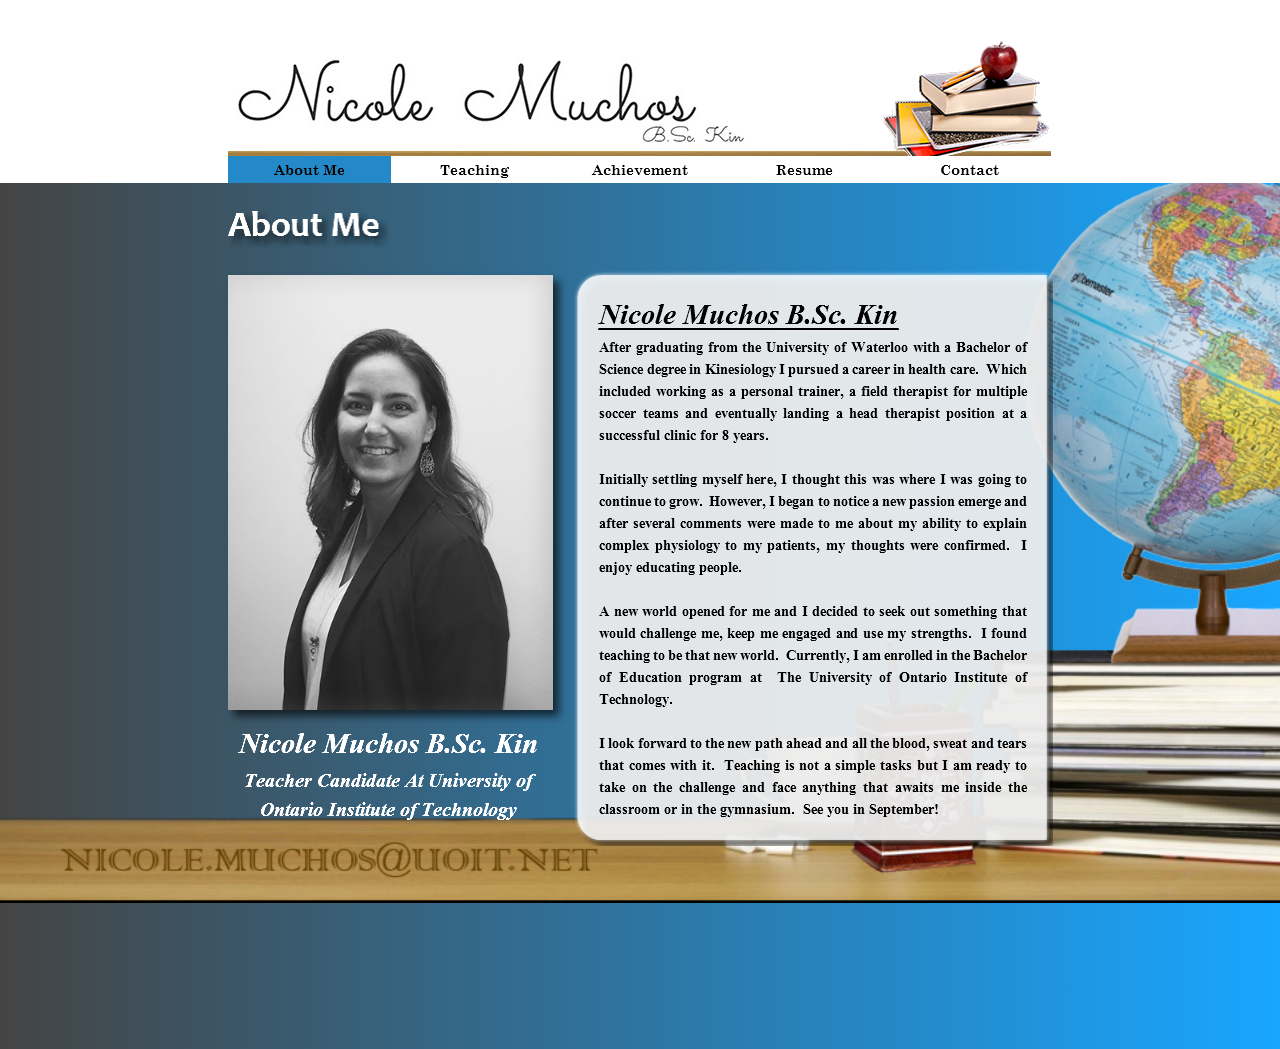
<file: index.html>
<!DOCTYPE html>
<html class="nojs html css_verticalspacer" lang="en-US">
 <head>

  <meta http-equiv="Content-type" content="text/html;charset=UTF-8"/>
  <meta name="generator" content="2017.0.3.363"/>
  <meta name="viewport" content="width=device-width, initial-scale=1.0"/>
  
  <script type="text/javascript">
   // Update the 'nojs'/'js' class on the html node
document.documentElement.className = document.documentElement.className.replace(/\bnojs\b/g, 'js');

// Check that all required assets are uploaded and up-to-date
if(typeof Muse == "undefined") window.Muse = {}; window.Muse.assets = {"required":["museutils.js", "museconfig.js", "jquery.musemenu.js", "jquery.watch.js", "require.js", "index.css"], "outOfDate":[]};
</script>
  
  <title>About Me</title>
  <!-- CSS -->
  <link rel="stylesheet" type="text/css" href="css/site_global.css?crc=443350757"/>
  <link rel="stylesheet" type="text/css" href="css/master_a-master.css?crc=291189541"/>
  <link rel="stylesheet" type="text/css" href="css/index.css?crc=4261522782" id="pagesheet"/>
  <!-- JS includes -->
  <!--[if lt IE 9]>
  <script src="scripts/html5shiv.js?crc=4241844378" type="text/javascript"></script>
  <![endif]-->
   </head>
 <body>

  <div class="clearfix gradient borderbox" id="page"><!-- group -->
   <div class="clearfix grpelem" id="pu393"><!-- group -->
    <div id="u393-wrapper">
     <div class="clip_frame" id="u393"><!-- image -->
      <img class="block" id="u393_img" src="images/demuntitled-6-crop-u393.png?crc=172695939" alt="" data-image-width="1538" data-image-height="754"/>
     </div>
    </div>
    <div class="browser_width" id="u142-3-bw">
     <div class="clearfix" id="u142-3"><!-- content -->
      <p>&nbsp;</p>
     </div>
    </div>
   </div>
   <div class="clearfix grpelem" id="pu143"><!-- group -->
    <div class="clip_frame clearfix" id="u143" data-mu-ie-matrix="progid:DXImageTransform.Microsoft.Matrix(M11=-1,M12=0,M21=0,M22=-1,SizingMethod='auto expand')" data-mu-ie-matrix-dx="0" data-mu-ie-matrix-dy="0"><!-- image -->
     <img class="position_content" id="u143_img" src="images/untitled-6.png?crc=3790710965" alt="" width="1611" height="44"/>
    </div>
    <div id="u145-wrapper">
     <div class="clip_frame" id="u145"><!-- image -->
      <img class="block" id="u145_img" src="images/pasted%20image%201066x200-crop-u145.jpg?crc=4252843614" alt="" data-image-width="478" data-image-height="79"/>
     </div>
    </div>
    <div id="menuu841-wrapper">
     <nav class="MenuBar clearfix" id="menuu841"><!-- horizontal box -->
      <div class="MenuItemContainer borderbox clearfix grpelem" id="u842"><!-- vertical box -->
       <a class="nonblock nontext MenuItem MenuItemWithSubMenu MuseMenuActive borderbox clearfix colelem" id="u843" href="index.html"><!-- horizontal box --><div class="MenuItemLabel NoWrap grpelem" id="u845-4"><!-- rasterized frame --><div id="u845-4_clip"><img alt="About Me" src="images/u845-4.png?crc=4025512456" data-image-width="163"/></div></div></a>
      </div>
      <div class="MenuItemContainer borderbox clearfix grpelem" id="u849"><!-- vertical box -->
       <a class="nonblock nontext MenuItem MenuItemWithSubMenu borderbox clearfix colelem" id="u850" href="teaching.html"><!-- horizontal box --><div class="MenuItemLabel NoWrap grpelem" id="u853-4"><!-- rasterized frame --><div id="u853-4_clip"><img alt="Teaching" src="images/u853-4.png?crc=3772710672" data-image-width="163"/></div></div></a>
      </div>
      <div class="MenuItemContainer borderbox clearfix grpelem" id="u871"><!-- vertical box -->
       <a class="nonblock nontext MenuItem MenuItemWithSubMenu borderbox clearfix colelem" id="u872" href="achievement.html"><!-- horizontal box --><div class="MenuItemLabel NoWrap grpelem" id="u875-4"><!-- rasterized frame --><div id="u875-4_clip"><img alt="Achievement" src="images/u875-4.png?crc=156511712" data-image-width="163"/></div></div></a>
      </div>
      <div class="MenuItemContainer borderbox clearfix grpelem" id="u885"><!-- vertical box -->
       <a class="nonblock nontext MenuItem MenuItemWithSubMenu borderbox clearfix colelem" id="u886" href="resume.html"><!-- horizontal box --><div class="MenuItemLabel NoWrap grpelem" id="u888-4"><!-- rasterized frame --><div id="u888-4_clip"><img alt="Resume" src="images/u888-4.png?crc=4039584199" data-image-width="163"/></div></div></a>
      </div>
      <div class="MenuItemContainer borderbox clearfix grpelem" id="u899"><!-- vertical box -->
       <a class="nonblock nontext MenuItem MenuItemWithSubMenu borderbox clearfix colelem" id="u900" href="contact.html"><!-- horizontal box --><div class="MenuItemLabel NoWrap grpelem" id="u903-4"><!-- rasterized frame --><div id="u903-4_clip"><img alt="Contact" src="images/u903-4.png?crc=3799676697" data-image-width="163"/></div></div></a>
      </div>
     </nav>
    </div>
   </div>
   <div class="clearfix grpelem" id="pu353-4"><!-- column -->
    <img class="colelem" id="u353-4" alt="About Me" width="261" height="49" src="images/u353-4.png?crc=3970820228"/><!-- rasterized frame -->
    <div class="shadow clip_frame colelem" id="u354"><!-- image -->
     <img class="block" id="u354_img" src="images/thumbnail_img_5555.jpg?crc=4104100674" alt="" width="325" height="435"/>
    </div>
    <img class="colelem" id="u356-6" alt="Nicole Muchos B.Sc. Kin Teacher Candidate At University of Ontario Institute of Technology" width="320" height="133" src="images/u356-6.png?crc=343192731"/><!-- rasterized frame -->
   </div>
   <div class="clearfix grpelem" id="pu357"><!-- group -->
    <img class="grpelem" id="u357" alt="" width="480" height="576" src="images/untitled-8-u357.png?crc=4072234785"/><!-- rasterized frame -->
    <img class="grpelem" id="u359-15" alt="Nicole Muchos B.Sc. Kin After graduating from the University of Waterloo with a Bachelor of Science degree in Kinesiology I pursued a career in health care. Which included working as a personal trainer, a field therapist for multiple soccer teams and eventually landing a head therapist position at a successful clinic for 8 years. Initially settling myself here, I thought this was where I was going to continue to grow. However, I began to notice a new passion emerge and after several comments were made to me about my ability to explain complex physiology to my patients, my thoughts were confirmed. I enjoy educating people. A new world opened for me and I decided to seek out something that would challenge me, keep me engaged and use my strengths. I found teaching to be that new world. Currently, I am enrolled in the Bachelor of Education program at The University of Ontario Institute of Technology. I look forward to the new path ahead and all the blood, sweat and tears that comes with it. Teaching is not a simple tasks but I am ready to take on the challenge and face anything that awaits me inside the classroom or in the gymnasium. See you in September!" width="430" height="553" src="images/u359-15.png?crc=3761733502"/><!-- rasterized frame -->
   </div>
   <div class="clearfix grpelem" id="pu147"><!-- group -->
    <div id="u147-wrapper">
     <div class="clip_frame" id="u147"><!-- image -->
      <img class="block" id="u147_img" src="images/pasted%20image%20284x84-crop-u147.jpg?crc=3978909514" alt="" data-image-width="107" data-image-height="21"/>
     </div>
    </div>
    <div id="u185-wrapper">
     <div class="clip_frame" id="u185"><!-- image -->
      <img class="block" id="u185_img" src="images/untitled-4-crop-u185.png?crc=408890814" alt="" data-image-width="177" data-image-height="131"/>
     </div>
    </div>
   </div>
   <div class="verticalspacer" data-offset-top="856" data-content-above-spacer="1048" data-content-below-spacer="132"></div>
  </div>
  <!-- Other scripts -->
  <script type="text/javascript">
   // Decide weather to suppress missing file error or not based on preference setting
var suppressMissingFileError = false
</script>
  <script type="text/javascript">
   window.Muse.assets.check=function(d){if(!window.Muse.assets.checked){window.Muse.assets.checked=!0;var b={},c=function(a,b){if(window.getComputedStyle){var c=window.getComputedStyle(a,null);return c&&c.getPropertyValue(b)||c&&c[b]||""}if(document.documentElement.currentStyle)return(c=a.currentStyle)&&c[b]||a.style&&a.style[b]||"";return""},a=function(a){if(a.match(/^rgb/))return a=a.replace(/\s+/g,"").match(/([\d\,]+)/gi)[0].split(","),(parseInt(a[0])<<16)+(parseInt(a[1])<<8)+parseInt(a[2]);if(a.match(/^\#/))return parseInt(a.substr(1),
16);return 0},g=function(g){for(var f=document.getElementsByTagName("link"),h=0;h<f.length;h++)if("text/css"==f[h].type){var i=(f[h].href||"").match(/\/?css\/([\w\-]+\.css)\?crc=(\d+)/);if(!i||!i[1]||!i[2])break;b[i[1]]=i[2]}f=document.createElement("div");f.className="version";f.style.cssText="display:none; width:1px; height:1px;";document.getElementsByTagName("body")[0].appendChild(f);for(h=0;h<Muse.assets.required.length;){var i=Muse.assets.required[h],l=i.match(/([\w\-\.]+)\.(\w+)$/),k=l&&l[1]?
l[1]:null,l=l&&l[2]?l[2]:null;switch(l.toLowerCase()){case "css":k=k.replace(/\W/gi,"_").replace(/^([^a-z])/gi,"_$1");f.className+=" "+k;k=a(c(f,"color"));l=a(c(f,"backgroundColor"));k!=0||l!=0?(Muse.assets.required.splice(h,1),"undefined"!=typeof b[i]&&(k!=b[i]>>>24||l!=(b[i]&16777215))&&Muse.assets.outOfDate.push(i)):h++;f.className="version";break;case "js":h++;break;default:throw Error("Unsupported file type: "+l);}}d?d().jquery!="1.8.3"&&Muse.assets.outOfDate.push("jquery-1.8.3.min.js"):Muse.assets.required.push("jquery-1.8.3.min.js");
f.parentNode.removeChild(f);if(Muse.assets.outOfDate.length||Muse.assets.required.length)f="Some files on the server may be missing or incorrect. Clear browser cache and try again. If the problem persists please contact website author.",g&&Muse.assets.outOfDate.length&&(f+="\nOut of date: "+Muse.assets.outOfDate.join(",")),g&&Muse.assets.required.length&&(f+="\nMissing: "+Muse.assets.required.join(",")),suppressMissingFileError?(f+="\nUse SuppressMissingFileError key in AppPrefs.xml to show missing file error pop up.",console.log(f)):alert(f)};location&&location.search&&location.search.match&&location.search.match(/muse_debug/gi)?
setTimeout(function(){g(!0)},5E3):g()}};
var muse_init=function(){require.config({baseUrl:""});require(["jquery","museutils","whatinput","jquery.musemenu","jquery.watch"],function(d){var $ = d;$(document).ready(function(){try{
window.Muse.assets.check($);/* body */
Muse.Utils.transformMarkupToFixBrowserProblemsPreInit();/* body */
Muse.Utils.prepHyperlinks(true);/* body */
Muse.Utils.fullPage('#page');/* 100% height page */
Muse.Utils.initWidget('.MenuBar', ['#bp_infinity'], function(elem) { return $(elem).museMenu(); });/* unifiedNavBar */
Muse.Utils.showWidgetsWhenReady();/* body */
Muse.Utils.transformMarkupToFixBrowserProblems();/* body */
}catch(b){if(b&&"function"==typeof b.notify?b.notify():Muse.Assert.fail("Error calling selector function: "+b),false)throw b;}})})};

</script>
  <!-- RequireJS script -->
  <script src="scripts/require.js?crc=85721165" type="text/javascript" async data-main="scripts/museconfig.js?crc=436936948" onload="if (requirejs) requirejs.onError = function(requireType, requireModule) { if (requireType && requireType.toString && requireType.toString().indexOf && 0 <= requireType.toString().indexOf('#scripterror')) window.Muse.assets.check(); }" onerror="window.Muse.assets.check();"></script>
   </body>
</html>
</file>
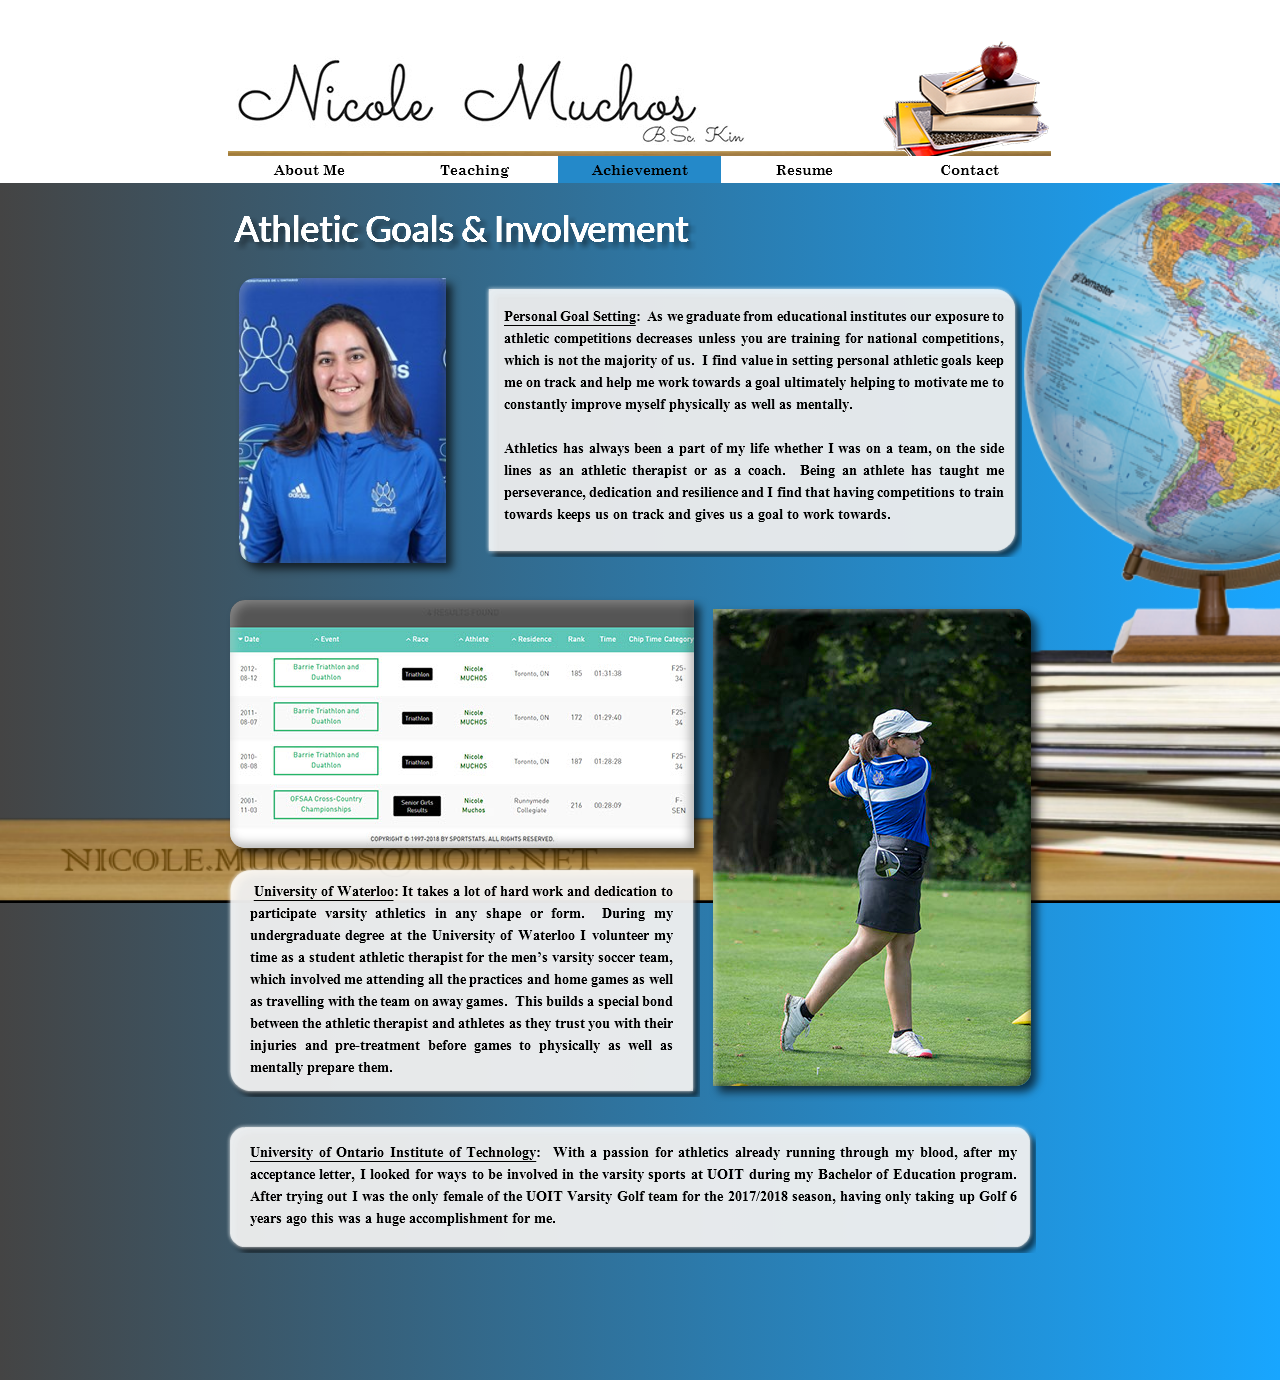
<file: achievement.html>
<!DOCTYPE html>
<html class="nojs html css_verticalspacer" lang="en-US">
 <head>

  <meta http-equiv="Content-type" content="text/html;charset=UTF-8"/>
  <meta name="generator" content="2017.0.3.363"/>
  <meta name="viewport" content="width=device-width, initial-scale=1.0"/>
  
  <script type="text/javascript">
   // Update the 'nojs'/'js' class on the html node
document.documentElement.className = document.documentElement.className.replace(/\bnojs\b/g, 'js');

// Check that all required assets are uploaded and up-to-date
if(typeof Muse == "undefined") window.Muse = {}; window.Muse.assets = {"required":["museutils.js", "museconfig.js", "jquery.musemenu.js", "jquery.watch.js", "require.js", "achievement.css"], "outOfDate":[]};
</script>
  
  <title>Achievement</title>
  <!-- CSS -->
  <link rel="stylesheet" type="text/css" href="css/site_global.css?crc=443350757"/>
  <link rel="stylesheet" type="text/css" href="css/master_a-master.css?crc=291189541"/>
  <link rel="stylesheet" type="text/css" href="css/achievement.css?crc=3969417969" id="pagesheet"/>
  <!-- JS includes -->
  <!--[if lt IE 9]>
  <script src="scripts/html5shiv.js?crc=4241844378" type="text/javascript"></script>
  <![endif]-->
   </head>
 <body>

  <div class="clearfix gradient borderbox" id="page"><!-- column -->
   <div class="clearfix colelem" id="pu142-3"><!-- group -->
    <div class="browser_width" id="u142-3-bw">
     <div class="clearfix" id="u142-3"><!-- content -->
      <p>&nbsp;</p>
     </div>
    </div>
    <div class="clip_frame clearfix" id="u143" data-mu-ie-matrix="progid:DXImageTransform.Microsoft.Matrix(M11=-1,M12=0,M21=0,M22=-1,SizingMethod='auto expand')" data-mu-ie-matrix-dx="0" data-mu-ie-matrix-dy="0"><!-- image -->
     <img class="position_content" id="u143_img" src="images/untitled-6.png?crc=3790710965" alt="" width="1611" height="44"/>
    </div>
    <div id="u145-wrapper">
     <div class="clip_frame" id="u145"><!-- image -->
      <img class="block" id="u145_img" src="images/pasted%20image%201066x200-crop-u145.jpg?crc=4252843614" alt="" data-image-width="478" data-image-height="79"/>
     </div>
    </div>
    <div id="u147-wrapper">
     <div class="clip_frame" id="u147"><!-- image -->
      <img class="block" id="u147_img" src="images/pasted%20image%20284x84-crop-u147.jpg?crc=3978909514" alt="" data-image-width="107" data-image-height="21"/>
     </div>
    </div>
    <div id="u185-wrapper">
     <div class="clip_frame" id="u185"><!-- image -->
      <img class="block" id="u185_img" src="images/untitled-4-crop-u185.png?crc=408890814" alt="" data-image-width="177" data-image-height="131"/>
     </div>
    </div>
    <div id="menuu841-wrapper">
     <nav class="MenuBar clearfix" id="menuu841"><!-- horizontal box -->
      <div class="MenuItemContainer borderbox clearfix grpelem" id="u842"><!-- vertical box -->
       <a class="nonblock nontext MenuItem MenuItemWithSubMenu borderbox clearfix colelem" id="u843" href="index.html"><!-- horizontal box --><div class="MenuItemLabel NoWrap grpelem" id="u845-4"><!-- rasterized frame --><div id="u845-4_clip"><img alt="About Me" src="images/u845-4.png?crc=4025512456" data-image-width="163"/></div></div></a>
      </div>
      <div class="MenuItemContainer borderbox clearfix grpelem" id="u849"><!-- vertical box -->
       <a class="nonblock nontext MenuItem MenuItemWithSubMenu borderbox clearfix colelem" id="u850" href="teaching.html"><!-- horizontal box --><div class="MenuItemLabel NoWrap grpelem" id="u853-4"><!-- rasterized frame --><div id="u853-4_clip"><img alt="Teaching" src="images/u853-4.png?crc=3772710672" data-image-width="163"/></div></div></a>
      </div>
      <div class="MenuItemContainer borderbox clearfix grpelem" id="u871"><!-- vertical box -->
       <a class="nonblock nontext MenuItem MenuItemWithSubMenu MuseMenuActive borderbox clearfix colelem" id="u872" href="achievement.html"><!-- horizontal box --><div class="MenuItemLabel NoWrap grpelem" id="u875-4"><!-- rasterized frame --><div id="u875-4_clip"><img alt="Achievement" src="images/u875-4.png?crc=156511712" data-image-width="163"/></div></div></a>
      </div>
      <div class="MenuItemContainer borderbox clearfix grpelem" id="u885"><!-- vertical box -->
       <a class="nonblock nontext MenuItem MenuItemWithSubMenu borderbox clearfix colelem" id="u886" href="resume.html"><!-- horizontal box --><div class="MenuItemLabel NoWrap grpelem" id="u888-4"><!-- rasterized frame --><div id="u888-4_clip"><img alt="Resume" src="images/u888-4.png?crc=4039584199" data-image-width="163"/></div></div></a>
      </div>
      <div class="MenuItemContainer borderbox clearfix grpelem" id="u899"><!-- vertical box -->
       <a class="nonblock nontext MenuItem MenuItemWithSubMenu borderbox clearfix colelem" id="u900" href="contact.html"><!-- horizontal box --><div class="MenuItemLabel NoWrap grpelem" id="u903-4"><!-- rasterized frame --><div id="u903-4_clip"><img alt="Contact" src="images/u903-4.png?crc=3799676697" data-image-width="163"/></div></div></a>
      </div>
     </nav>
    </div>
   </div>
   <img class="colelem" id="u705-4" alt="Athletic Goals &amp; Involvement " src="images/u705-4.png?crc=4284423984" data-image-width="488"/><!-- rasterized frame -->
   <div class="clearfix colelem" id="pu706"><!-- group -->
    <img class="grpelem" id="u706" alt="" src="images/untitled-8-u706.png?crc=476537724" data-image-width="538"/><!-- rasterized frame -->
    <div class="shadow rounded-corners clip_frame grpelem" id="u708"><!-- image -->
     <img class="block" id="u708_img" src="images/image_handler.jpg?crc=79465415" alt="" data-image-width="207" data-image-height="285"/>
    </div>
    <img class="grpelem" id="u710-10" alt="Personal Goal Setting: As we graduate from educational institutes our exposure to athletic competitions decreases unless you are training for national competitions, which is not the majority of us. I find value in setting personal athletic goals keep me on track and help me work towards a goal ultimately helping to motivate me to constantly improve myself physically as well as mentally. Athletics has always been a part of my life whether I was on a team, on the side lines as an athletic therapist or as a coach. Being an athlete has taught me perseverance, dedication and resilience and I find that having competitions to train towards keeps us on track and gives us a goal to work towards. " src="images/u710-10.png?crc=4254605245" data-image-width="501"/><!-- rasterized frame -->
   </div>
   <div id="u393-wrapper">
    <div class="clip_frame pinned-colelem" id="u393"><!-- image -->
     <img class="block" id="u393_img" src="images/demuntitled-6-crop-u393.png?crc=172695939" alt="" data-image-width="1538" data-image-height="754"/>
    </div>
   </div>
   <div class="clearfix colelem" id="ppu1355"><!-- group -->
    <div class="clearfix grpelem" id="pu1355"><!-- column -->
     <div class="shadow rounded-corners clip_frame colelem" id="u1355"><!-- image -->
      <img class="block" id="u1355_img" src="images/untitled-1.jpg?crc=27866279" alt="" data-image-width="464" data-image-height="248"/>
     </div>
     <div class="clearfix colelem" id="pu711"><!-- group -->
      <img class="grpelem" id="u711" alt="" src="images/untitled-8-u711.png?crc=4139255862" data-image-width="475"/><!-- rasterized frame -->
      <img class="grpelem" id="u713-7" alt="&nbsp;University of Waterloo: It takes a lot of hard work and dedication to participate varsity athletics in any shape or form. During my undergraduate degree at the University of Waterloo I volunteer my time as a student athletic therapist for the men’s varsity soccer team, which involved me attending all the practices and home games as well as travelling with the team on away games. This builds a special bond between the athletic therapist and athletes as they trust you with their injuries and pre-treatment before games to physically as well as mentally prepare them. " src="images/u713-7.png?crc=71882748" data-image-width="423"/><!-- rasterized frame -->
     </div>
    </div>
    <div class="shadow rounded-corners clip_frame grpelem" id="u714"><!-- image -->
     <img class="block" id="u714_img" src="images/golf%202.jpg?crc=4110277848" alt="" data-image-width="318" data-image-height="477"/>
    </div>
   </div>
   <div class="clearfix colelem" id="pu718"><!-- group -->
    <img class="grpelem" id="u718" alt="" src="images/untitled-8-u718.png?crc=388568410" data-image-width="811"/><!-- rasterized frame -->
    <img class="grpelem" id="u720-6" alt="University of Ontario Institute of Technology: With a passion for athletics already running through my blood, after my acceptance letter, I looked for ways to be involved in the varsity sports at UOIT during my Bachelor of Education program. After trying out I was the only female of the UOIT Varsity Golf team for the 2017/2018 season, having only taking up Golf 6 years ago this was a huge accomplishment for me." src="images/u720-6.png?crc=485887539" data-image-width="767"/><!-- rasterized frame -->
   </div>
   <div class="verticalspacer" data-offset-top="1248" data-content-above-spacer="1247" data-content-below-spacer="134"></div>
  </div>
  <!-- Other scripts -->
  <script type="text/javascript">
   // Decide weather to suppress missing file error or not based on preference setting
var suppressMissingFileError = false
</script>
  <script type="text/javascript">
   window.Muse.assets.check=function(d){if(!window.Muse.assets.checked){window.Muse.assets.checked=!0;var b={},c=function(a,b){if(window.getComputedStyle){var c=window.getComputedStyle(a,null);return c&&c.getPropertyValue(b)||c&&c[b]||""}if(document.documentElement.currentStyle)return(c=a.currentStyle)&&c[b]||a.style&&a.style[b]||"";return""},a=function(a){if(a.match(/^rgb/))return a=a.replace(/\s+/g,"").match(/([\d\,]+)/gi)[0].split(","),(parseInt(a[0])<<16)+(parseInt(a[1])<<8)+parseInt(a[2]);if(a.match(/^\#/))return parseInt(a.substr(1),
16);return 0},g=function(g){for(var f=document.getElementsByTagName("link"),h=0;h<f.length;h++)if("text/css"==f[h].type){var i=(f[h].href||"").match(/\/?css\/([\w\-]+\.css)\?crc=(\d+)/);if(!i||!i[1]||!i[2])break;b[i[1]]=i[2]}f=document.createElement("div");f.className="version";f.style.cssText="display:none; width:1px; height:1px;";document.getElementsByTagName("body")[0].appendChild(f);for(h=0;h<Muse.assets.required.length;){var i=Muse.assets.required[h],l=i.match(/([\w\-\.]+)\.(\w+)$/),k=l&&l[1]?
l[1]:null,l=l&&l[2]?l[2]:null;switch(l.toLowerCase()){case "css":k=k.replace(/\W/gi,"_").replace(/^([^a-z])/gi,"_$1");f.className+=" "+k;k=a(c(f,"color"));l=a(c(f,"backgroundColor"));k!=0||l!=0?(Muse.assets.required.splice(h,1),"undefined"!=typeof b[i]&&(k!=b[i]>>>24||l!=(b[i]&16777215))&&Muse.assets.outOfDate.push(i)):h++;f.className="version";break;case "js":h++;break;default:throw Error("Unsupported file type: "+l);}}d?d().jquery!="1.8.3"&&Muse.assets.outOfDate.push("jquery-1.8.3.min.js"):Muse.assets.required.push("jquery-1.8.3.min.js");
f.parentNode.removeChild(f);if(Muse.assets.outOfDate.length||Muse.assets.required.length)f="Some files on the server may be missing or incorrect. Clear browser cache and try again. If the problem persists please contact website author.",g&&Muse.assets.outOfDate.length&&(f+="\nOut of date: "+Muse.assets.outOfDate.join(",")),g&&Muse.assets.required.length&&(f+="\nMissing: "+Muse.assets.required.join(",")),suppressMissingFileError?(f+="\nUse SuppressMissingFileError key in AppPrefs.xml to show missing file error pop up.",console.log(f)):alert(f)};location&&location.search&&location.search.match&&location.search.match(/muse_debug/gi)?
setTimeout(function(){g(!0)},5E3):g()}};
var muse_init=function(){require.config({baseUrl:""});require(["jquery","museutils","whatinput","jquery.musemenu","jquery.watch"],function(d){var $ = d;$(document).ready(function(){try{
window.Muse.assets.check($);/* body */
Muse.Utils.transformMarkupToFixBrowserProblemsPreInit();/* body */
Muse.Utils.prepHyperlinks(true);/* body */
Muse.Utils.fullPage('#page');/* 100% height page */
Muse.Utils.initWidget('.MenuBar', ['#bp_infinity'], function(elem) { return $(elem).museMenu(); });/* unifiedNavBar */
Muse.Utils.showWidgetsWhenReady();/* body */
Muse.Utils.transformMarkupToFixBrowserProblems();/* body */
}catch(b){if(b&&"function"==typeof b.notify?b.notify():Muse.Assert.fail("Error calling selector function: "+b),false)throw b;}})})};

</script>
  <!-- RequireJS script -->
  <script src="scripts/require.js?crc=85721165" type="text/javascript" async data-main="scripts/museconfig.js?crc=436936948" onload="if (requirejs) requirejs.onError = function(requireType, requireModule) { if (requireType && requireType.toString && requireType.toString().indexOf && 0 <= requireType.toString().indexOf('#scripterror')) window.Muse.assets.check(); }" onerror="window.Muse.assets.check();"></script>
   </body>
</html>
</file>
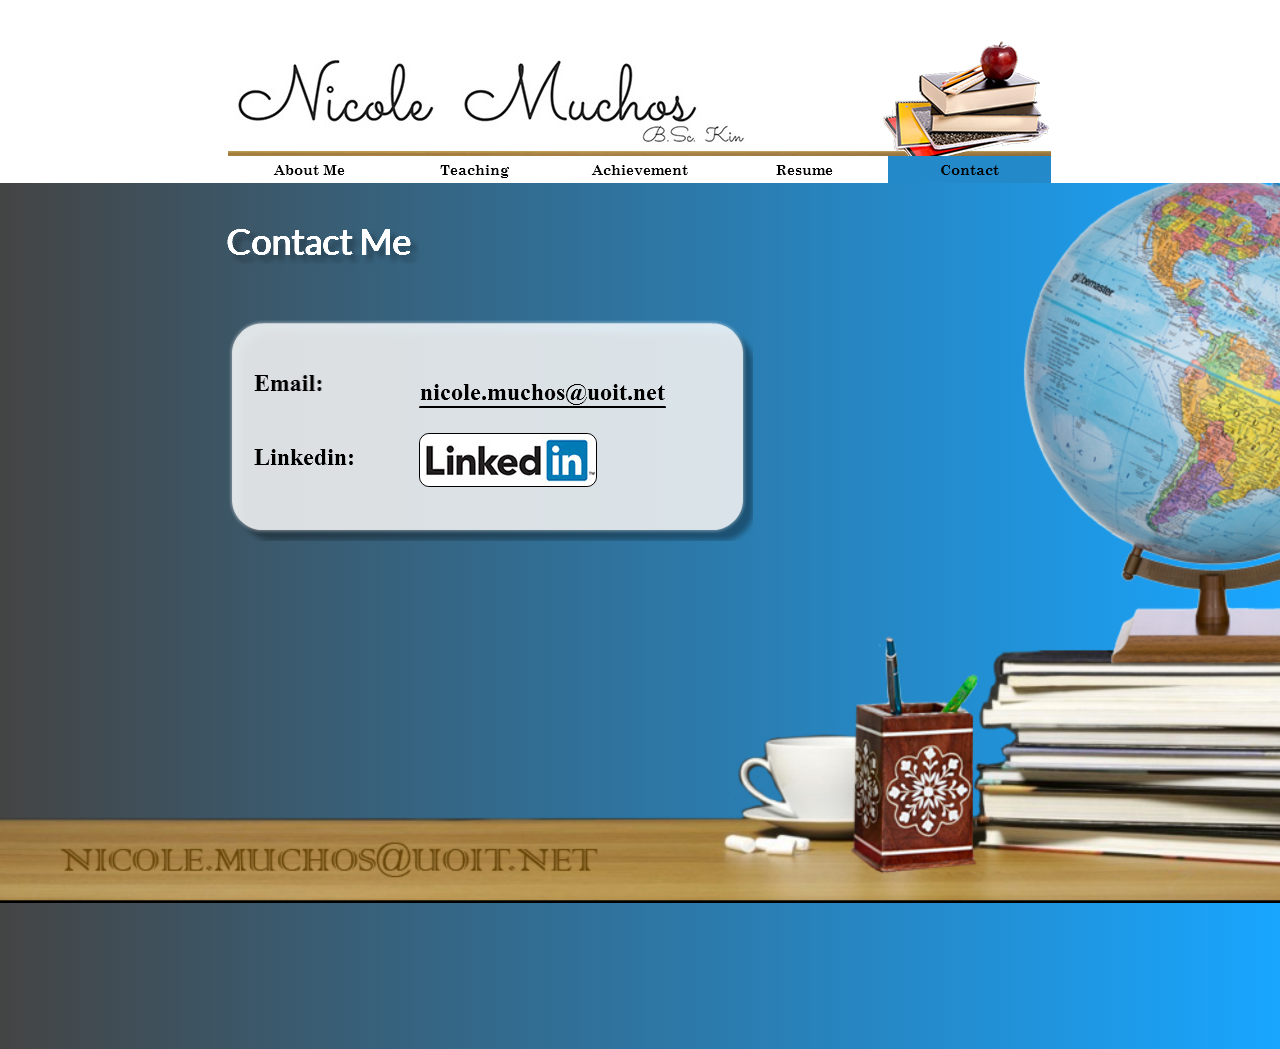
<file: contact.html>
<!DOCTYPE html>
<html class="nojs html css_verticalspacer" lang="en-US">
 <head>

  <meta http-equiv="Content-type" content="text/html;charset=UTF-8"/>
  <meta name="generator" content="2017.0.3.363"/>
  <meta name="viewport" content="width=device-width, initial-scale=1.0"/>
  
  <script type="text/javascript">
   // Update the 'nojs'/'js' class on the html node
document.documentElement.className = document.documentElement.className.replace(/\bnojs\b/g, 'js');

// Check that all required assets are uploaded and up-to-date
if(typeof Muse == "undefined") window.Muse = {}; window.Muse.assets = {"required":["museutils.js", "museconfig.js", "jquery.musemenu.js", "jquery.watch.js", "require.js", "contact.css"], "outOfDate":[]};
</script>
  
  <title>Contact</title>
  <!-- CSS -->
  <link rel="stylesheet" type="text/css" href="css/site_global.css?crc=443350757"/>
  <link rel="stylesheet" type="text/css" href="css/master_a-master.css?crc=291189541"/>
  <link rel="stylesheet" type="text/css" href="css/contact.css?crc=4259062159" id="pagesheet"/>
  <!-- JS includes -->
  <!--[if lt IE 9]>
  <script src="scripts/html5shiv.js?crc=4241844378" type="text/javascript"></script>
  <![endif]-->
   </head>
 <body>

  <div class="clearfix gradient borderbox" id="page"><!-- group -->
   <div class="clearfix grpelem" id="pu393"><!-- group -->
    <div id="u393-wrapper">
     <div class="clip_frame" id="u393"><!-- image -->
      <img class="block" id="u393_img" src="images/demuntitled-6-crop-u393.png?crc=172695939" alt="" data-image-width="1538" data-image-height="754"/>
     </div>
    </div>
    <div class="browser_width" id="u142-3-bw">
     <div class="clearfix" id="u142-3"><!-- content -->
      <p>&nbsp;</p>
     </div>
    </div>
   </div>
   <div class="clearfix grpelem" id="pu143"><!-- group -->
    <div class="clip_frame clearfix" id="u143" data-mu-ie-matrix="progid:DXImageTransform.Microsoft.Matrix(M11=-1,M12=0,M21=0,M22=-1,SizingMethod='auto expand')" data-mu-ie-matrix-dx="0" data-mu-ie-matrix-dy="0"><!-- image -->
     <img class="position_content" id="u143_img" src="images/untitled-6.png?crc=3790710965" alt="" width="1611" height="44"/>
    </div>
    <div id="u145-wrapper">
     <div class="clip_frame" id="u145"><!-- image -->
      <img class="block" id="u145_img" src="images/pasted%20image%201066x200-crop-u145.jpg?crc=4252843614" alt="" data-image-width="478" data-image-height="79"/>
     </div>
    </div>
    <div id="menuu841-wrapper">
     <nav class="MenuBar clearfix" id="menuu841"><!-- horizontal box -->
      <div class="MenuItemContainer borderbox clearfix grpelem" id="u842"><!-- vertical box -->
       <a class="nonblock nontext MenuItem MenuItemWithSubMenu borderbox clearfix colelem" id="u843" href="index.html"><!-- horizontal box --><div class="MenuItemLabel NoWrap grpelem" id="u845-4"><!-- rasterized frame --><div id="u845-4_clip"><img alt="About Me" src="images/u845-4.png?crc=4025512456" data-image-width="163"/></div></div></a>
      </div>
      <div class="MenuItemContainer borderbox clearfix grpelem" id="u849"><!-- vertical box -->
       <a class="nonblock nontext MenuItem MenuItemWithSubMenu borderbox clearfix colelem" id="u850" href="teaching.html"><!-- horizontal box --><div class="MenuItemLabel NoWrap grpelem" id="u853-4"><!-- rasterized frame --><div id="u853-4_clip"><img alt="Teaching" src="images/u853-4.png?crc=3772710672" data-image-width="163"/></div></div></a>
      </div>
      <div class="MenuItemContainer borderbox clearfix grpelem" id="u871"><!-- vertical box -->
       <a class="nonblock nontext MenuItem MenuItemWithSubMenu borderbox clearfix colelem" id="u872" href="achievement.html"><!-- horizontal box --><div class="MenuItemLabel NoWrap grpelem" id="u875-4"><!-- rasterized frame --><div id="u875-4_clip"><img alt="Achievement" src="images/u875-4.png?crc=156511712" data-image-width="163"/></div></div></a>
      </div>
      <div class="MenuItemContainer borderbox clearfix grpelem" id="u885"><!-- vertical box -->
       <a class="nonblock nontext MenuItem MenuItemWithSubMenu borderbox clearfix colelem" id="u886" href="resume.html"><!-- horizontal box --><div class="MenuItemLabel NoWrap grpelem" id="u888-4"><!-- rasterized frame --><div id="u888-4_clip"><img alt="Resume" src="images/u888-4.png?crc=4039584199" data-image-width="163"/></div></div></a>
      </div>
      <div class="MenuItemContainer borderbox clearfix grpelem" id="u899"><!-- vertical box -->
       <a class="nonblock nontext MenuItem MenuItemWithSubMenu MuseMenuActive borderbox clearfix colelem" id="u900" href="contact.html"><!-- horizontal box --><div class="MenuItemLabel NoWrap grpelem" id="u903-4"><!-- rasterized frame --><div id="u903-4_clip"><img alt="Contact" src="images/u903-4.png?crc=3799676697" data-image-width="163"/></div></div></a>
      </div>
     </nav>
    </div>
   </div>
   <div class="clearfix grpelem" id="ppu792"><!-- column -->
    <div class="colelem" id="u792"><!-- state-based BG images -->
     <img alt="Contact Me" src="images/blank.gif?crc=4208392903"/>
     <div class="fluid_height_spacer"></div>
    </div>
    <div class="clearfix colelem" id="pu786"><!-- group -->
     <img class="grpelem" id="u786" alt="" src="images/untitled-8-u786.png?crc=3865796444" data-image-width="524"/><!-- rasterized frame -->
     <img class="grpelem" id="u788-4" alt="Email: " src="images/u788-4.png?crc=167160604" data-image-width="105"/><!-- rasterized frame -->
     <a class="nonblock nontext rounded-corners clip_frame grpelem" id="u789" href="http://www.linkedin.com/in/nmuchos"><!-- image --><img class="block" id="u789_img" src="images/pasted%20image%20650x150-crop-u789.jpg?crc=374195255" alt="" data-image-width="177" data-image-height="52"/></a>
     <img class="grpelem" id="u791-4" alt="Linkedin:" src="images/u791-4.png?crc=397624341" data-image-width="112"/><!-- rasterized frame -->
     <a class="nonblock nontext grpelem" id="u793" href="mailto:nicole.muchos@uoit.net"><!-- state-based BG images --><div id="u793_states"><img alt="nicole.muchos@uoit.net" src="images/blank.gif?crc=4208392903"/><div class="fluid_height_spacer"></div></div></a>
    </div>
   </div>
   <div id="u147-wrapper">
    <div class="clip_frame" id="u147"><!-- image -->
     <img class="block" id="u147_img" src="images/pasted%20image%20284x84-crop-u147.jpg?crc=3978909514" alt="" data-image-width="107" data-image-height="21"/>
    </div>
   </div>
   <div id="u185-wrapper">
    <div class="clip_frame" id="u185"><!-- image -->
     <img class="block" id="u185_img" src="images/untitled-4-crop-u185.png?crc=408890814" alt="" data-image-width="177" data-image-height="131"/>
    </div>
   </div>
   <div class="verticalspacer" data-offset-top="507" data-content-above-spacer="1048" data-content-below-spacer="444"></div>
  </div>
  <div class="preload_images">
   <img class="preload" src="images/u792-m.png?crc=4139572096" alt=""/>
   <img class="preload" src="images/u793_states-m.png?crc=3935757237" alt=""/>
  </div>
  <!-- Other scripts -->
  <script type="text/javascript">
   // Decide weather to suppress missing file error or not based on preference setting
var suppressMissingFileError = false
</script>
  <script type="text/javascript">
   window.Muse.assets.check=function(d){if(!window.Muse.assets.checked){window.Muse.assets.checked=!0;var b={},c=function(a,b){if(window.getComputedStyle){var c=window.getComputedStyle(a,null);return c&&c.getPropertyValue(b)||c&&c[b]||""}if(document.documentElement.currentStyle)return(c=a.currentStyle)&&c[b]||a.style&&a.style[b]||"";return""},a=function(a){if(a.match(/^rgb/))return a=a.replace(/\s+/g,"").match(/([\d\,]+)/gi)[0].split(","),(parseInt(a[0])<<16)+(parseInt(a[1])<<8)+parseInt(a[2]);if(a.match(/^\#/))return parseInt(a.substr(1),
16);return 0},g=function(g){for(var f=document.getElementsByTagName("link"),h=0;h<f.length;h++)if("text/css"==f[h].type){var i=(f[h].href||"").match(/\/?css\/([\w\-]+\.css)\?crc=(\d+)/);if(!i||!i[1]||!i[2])break;b[i[1]]=i[2]}f=document.createElement("div");f.className="version";f.style.cssText="display:none; width:1px; height:1px;";document.getElementsByTagName("body")[0].appendChild(f);for(h=0;h<Muse.assets.required.length;){var i=Muse.assets.required[h],l=i.match(/([\w\-\.]+)\.(\w+)$/),k=l&&l[1]?
l[1]:null,l=l&&l[2]?l[2]:null;switch(l.toLowerCase()){case "css":k=k.replace(/\W/gi,"_").replace(/^([^a-z])/gi,"_$1");f.className+=" "+k;k=a(c(f,"color"));l=a(c(f,"backgroundColor"));k!=0||l!=0?(Muse.assets.required.splice(h,1),"undefined"!=typeof b[i]&&(k!=b[i]>>>24||l!=(b[i]&16777215))&&Muse.assets.outOfDate.push(i)):h++;f.className="version";break;case "js":h++;break;default:throw Error("Unsupported file type: "+l);}}d?d().jquery!="1.8.3"&&Muse.assets.outOfDate.push("jquery-1.8.3.min.js"):Muse.assets.required.push("jquery-1.8.3.min.js");
f.parentNode.removeChild(f);if(Muse.assets.outOfDate.length||Muse.assets.required.length)f="Some files on the server may be missing or incorrect. Clear browser cache and try again. If the problem persists please contact website author.",g&&Muse.assets.outOfDate.length&&(f+="\nOut of date: "+Muse.assets.outOfDate.join(",")),g&&Muse.assets.required.length&&(f+="\nMissing: "+Muse.assets.required.join(",")),suppressMissingFileError?(f+="\nUse SuppressMissingFileError key in AppPrefs.xml to show missing file error pop up.",console.log(f)):alert(f)};location&&location.search&&location.search.match&&location.search.match(/muse_debug/gi)?
setTimeout(function(){g(!0)},5E3):g()}};
var muse_init=function(){require.config({baseUrl:""});require(["jquery","museutils","whatinput","jquery.musemenu","jquery.watch"],function(d){var $ = d;$(document).ready(function(){try{
window.Muse.assets.check($);/* body */
Muse.Utils.transformMarkupToFixBrowserProblemsPreInit();/* body */
Muse.Utils.prepHyperlinks(true);/* body */
Muse.Utils.fullPage('#page');/* 100% height page */
Muse.Utils.initWidget('.MenuBar', ['#bp_infinity'], function(elem) { return $(elem).museMenu(); });/* unifiedNavBar */
Muse.Utils.showWidgetsWhenReady();/* body */
Muse.Utils.transformMarkupToFixBrowserProblems();/* body */
}catch(b){if(b&&"function"==typeof b.notify?b.notify():Muse.Assert.fail("Error calling selector function: "+b),false)throw b;}})})};

</script>
  <!-- RequireJS script -->
  <script src="scripts/require.js?crc=85721165" type="text/javascript" async data-main="scripts/museconfig.js?crc=436936948" onload="if (requirejs) requirejs.onError = function(requireType, requireModule) { if (requireType && requireType.toString && requireType.toString().indexOf && 0 <= requireType.toString().indexOf('#scripterror')) window.Muse.assets.check(); }" onerror="window.Muse.assets.check();"></script>
   </body>
</html>
</file>
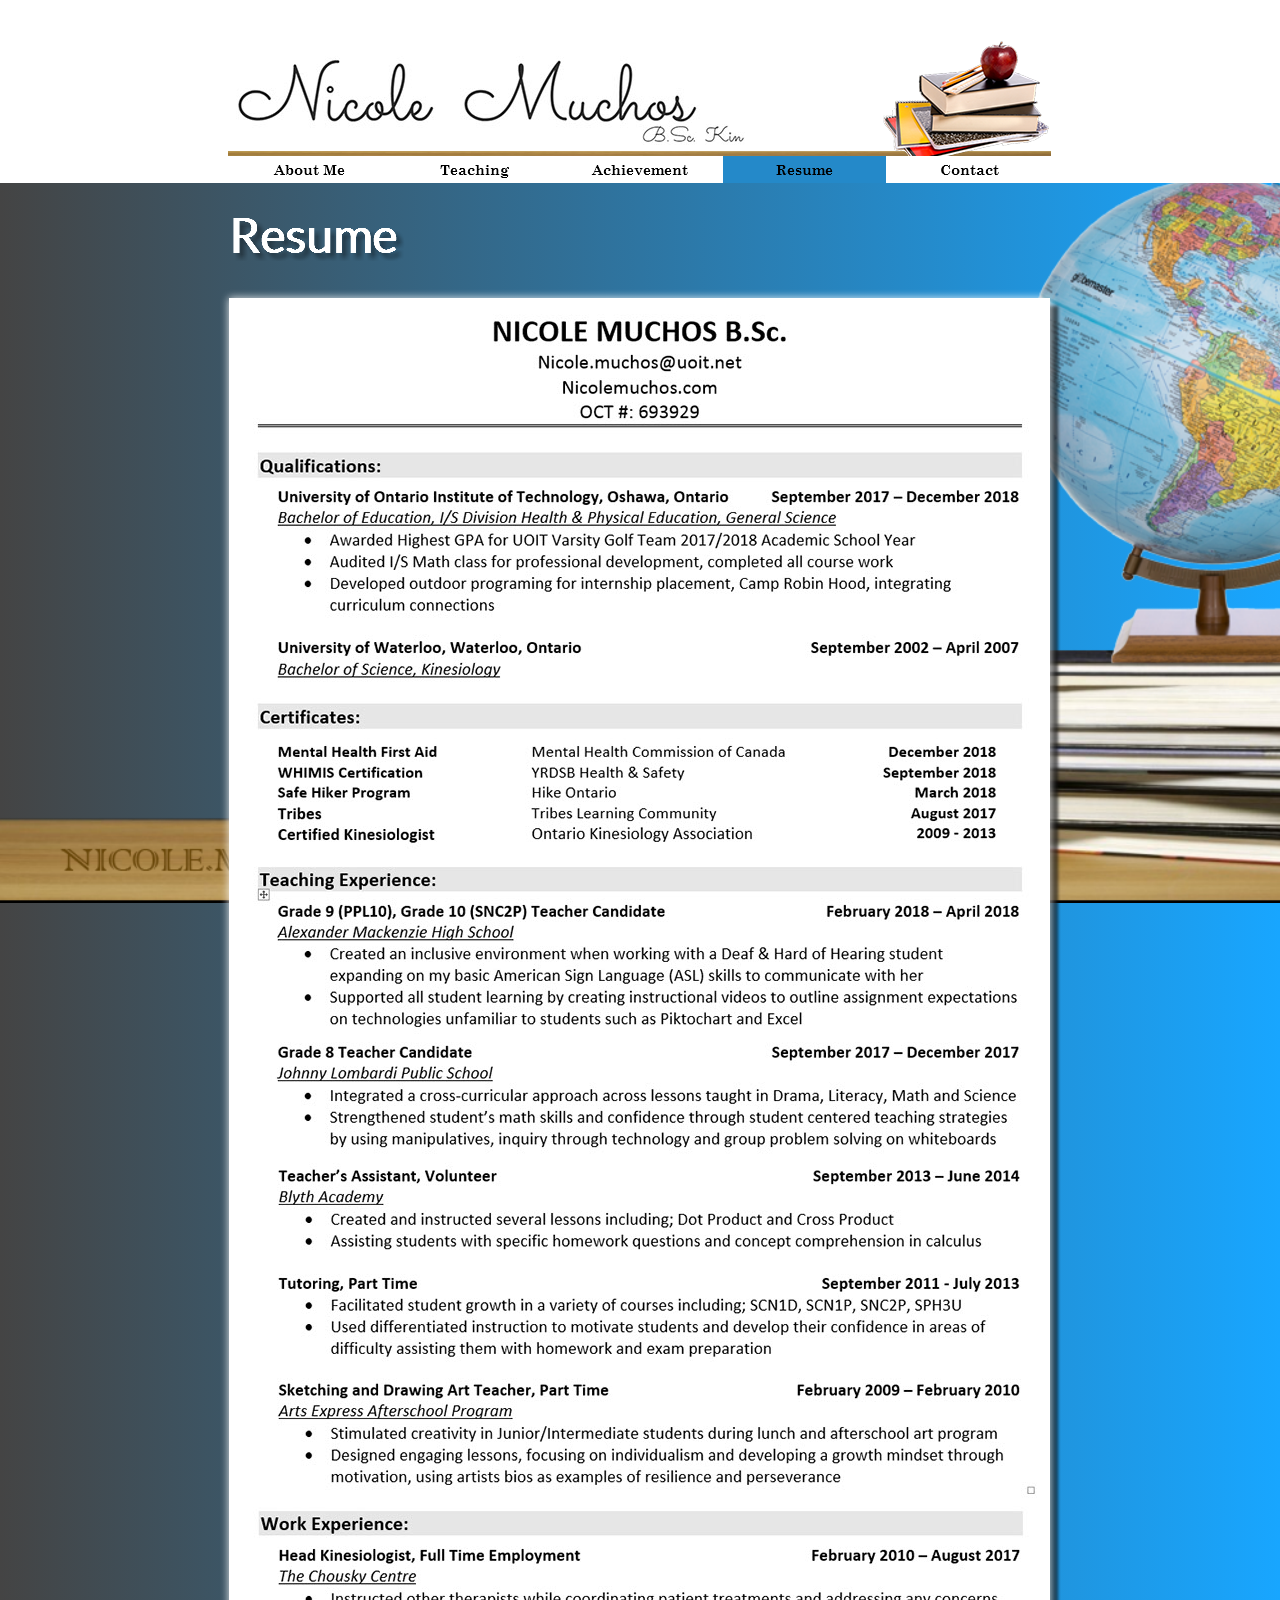
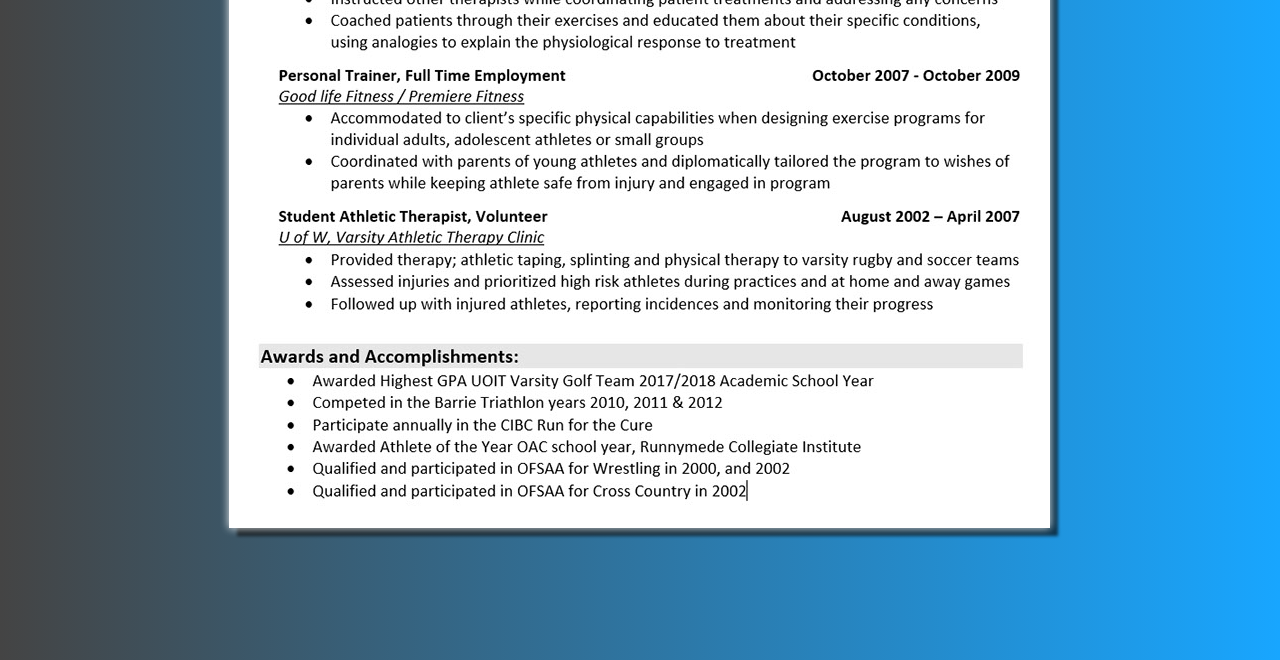
<file: resume.html>
<!DOCTYPE html>
<html class="nojs html css_verticalspacer" lang="en-US">
 <head>

  <meta http-equiv="Content-type" content="text/html;charset=UTF-8"/>
  <meta name="generator" content="2017.0.3.363"/>
  <meta name="viewport" content="width=device-width, initial-scale=1.0"/>
  
  <script type="text/javascript">
   // Update the 'nojs'/'js' class on the html node
document.documentElement.className = document.documentElement.className.replace(/\bnojs\b/g, 'js');

// Check that all required assets are uploaded and up-to-date
if(typeof Muse == "undefined") window.Muse = {}; window.Muse.assets = {"required":["museutils.js", "museconfig.js", "jquery.musemenu.js", "jquery.watch.js", "require.js", "resume.css"], "outOfDate":[]};
</script>
  
  <title>Resume</title>
  <!-- CSS -->
  <link rel="stylesheet" type="text/css" href="css/site_global.css?crc=443350757"/>
  <link rel="stylesheet" type="text/css" href="css/master_a-master.css?crc=291189541"/>
  <link rel="stylesheet" type="text/css" href="css/resume.css?crc=4254026335" id="pagesheet"/>
  <!-- JS includes -->
  <!--[if lt IE 9]>
  <script src="scripts/html5shiv.js?crc=4241844378" type="text/javascript"></script>
  <![endif]-->
   </head>
 <body>

  <div class="clearfix gradient borderbox" id="page"><!-- group -->
   <div class="clearfix grpelem" id="pu393"><!-- group -->
    <div id="u393-wrapper">
     <div class="clip_frame" id="u393"><!-- image -->
      <img class="block" id="u393_img" src="images/demuntitled-6-crop-u393.png?crc=172695939" alt="" data-image-width="1538" data-image-height="754"/>
     </div>
    </div>
    <div class="browser_width" id="u142-3-bw">
     <div class="clearfix" id="u142-3"><!-- content -->
      <p>&nbsp;</p>
     </div>
    </div>
   </div>
   <div class="clearfix grpelem" id="pu143"><!-- group -->
    <div class="clip_frame clearfix" id="u143" data-mu-ie-matrix="progid:DXImageTransform.Microsoft.Matrix(M11=-1,M12=0,M21=0,M22=-1,SizingMethod='auto expand')" data-mu-ie-matrix-dx="0" data-mu-ie-matrix-dy="0"><!-- image -->
     <img class="position_content" id="u143_img" src="images/untitled-6.png?crc=3790710965" alt="" width="1611" height="44"/>
    </div>
    <div id="u145-wrapper">
     <div class="clip_frame" id="u145"><!-- image -->
      <img class="block" id="u145_img" src="images/pasted%20image%201066x200-crop-u145.jpg?crc=4252843614" alt="" data-image-width="478" data-image-height="79"/>
     </div>
    </div>
    <div id="menuu841-wrapper">
     <nav class="MenuBar clearfix" id="menuu841"><!-- horizontal box -->
      <div class="MenuItemContainer borderbox clearfix grpelem" id="u842"><!-- vertical box -->
       <a class="nonblock nontext MenuItem MenuItemWithSubMenu borderbox clearfix colelem" id="u843" href="index.html"><!-- horizontal box --><div class="MenuItemLabel NoWrap grpelem" id="u845-4"><!-- rasterized frame --><div id="u845-4_clip"><img alt="About Me" src="images/u845-4.png?crc=4025512456" data-image-width="163"/></div></div></a>
      </div>
      <div class="MenuItemContainer borderbox clearfix grpelem" id="u849"><!-- vertical box -->
       <a class="nonblock nontext MenuItem MenuItemWithSubMenu borderbox clearfix colelem" id="u850" href="teaching.html"><!-- horizontal box --><div class="MenuItemLabel NoWrap grpelem" id="u853-4"><!-- rasterized frame --><div id="u853-4_clip"><img alt="Teaching" src="images/u853-4.png?crc=3772710672" data-image-width="163"/></div></div></a>
      </div>
      <div class="MenuItemContainer borderbox clearfix grpelem" id="u871"><!-- vertical box -->
       <a class="nonblock nontext MenuItem MenuItemWithSubMenu borderbox clearfix colelem" id="u872" href="achievement.html"><!-- horizontal box --><div class="MenuItemLabel NoWrap grpelem" id="u875-4"><!-- rasterized frame --><div id="u875-4_clip"><img alt="Achievement" src="images/u875-4.png?crc=156511712" data-image-width="163"/></div></div></a>
      </div>
      <div class="MenuItemContainer borderbox clearfix grpelem" id="u885"><!-- vertical box -->
       <a class="nonblock nontext MenuItem MenuItemWithSubMenu MuseMenuActive borderbox clearfix colelem" id="u886" href="resume.html"><!-- horizontal box --><div class="MenuItemLabel NoWrap grpelem" id="u888-4"><!-- rasterized frame --><div id="u888-4_clip"><img alt="Resume" src="images/u888-4.png?crc=4039584199" data-image-width="163"/></div></div></a>
      </div>
      <div class="MenuItemContainer borderbox clearfix grpelem" id="u899"><!-- vertical box -->
       <a class="nonblock nontext MenuItem MenuItemWithSubMenu borderbox clearfix colelem" id="u900" href="contact.html"><!-- horizontal box --><div class="MenuItemLabel NoWrap grpelem" id="u903-4"><!-- rasterized frame --><div id="u903-4_clip"><img alt="Contact" src="images/u903-4.png?crc=3799676697" data-image-width="163"/></div></div></a>
      </div>
     </nav>
    </div>
   </div>
   <div class="clearfix grpelem" id="pu824-4"><!-- column -->
    <img class="colelem" id="u824-4" alt="Resume" src="images/u824-4.png?crc=420245511" data-image-width="223"/><!-- rasterized frame -->
    <div class="shadow clip_frame colelem" id="u1419"><!-- image -->
     <img class="block" id="u1419_img" src="images/resume.jpg?crc=231698184" alt="" data-image-width="821" data-image-height="1830"/>
    </div>
   </div>
   <div class="clearfix grpelem" id="pu147"><!-- group -->
    <div id="u147-wrapper">
     <div class="clip_frame" id="u147"><!-- image -->
      <img class="block" id="u147_img" src="images/pasted%20image%20284x84-crop-u147.jpg?crc=3978909514" alt="" data-image-width="107" data-image-height="21"/>
     </div>
    </div>
    <div id="u185-wrapper">
     <div class="clip_frame" id="u185"><!-- image -->
      <img class="block" id="u185_img" src="images/untitled-4-crop-u185.png?crc=408890814" alt="" data-image-width="177" data-image-height="131"/>
     </div>
    </div>
   </div>
   <div class="verticalspacer" data-offset-top="2128" data-content-above-spacer="2127" data-content-below-spacer="176"></div>
  </div>
  <!-- Other scripts -->
  <script type="text/javascript">
   // Decide weather to suppress missing file error or not based on preference setting
var suppressMissingFileError = false
</script>
  <script type="text/javascript">
   window.Muse.assets.check=function(d){if(!window.Muse.assets.checked){window.Muse.assets.checked=!0;var b={},c=function(a,b){if(window.getComputedStyle){var c=window.getComputedStyle(a,null);return c&&c.getPropertyValue(b)||c&&c[b]||""}if(document.documentElement.currentStyle)return(c=a.currentStyle)&&c[b]||a.style&&a.style[b]||"";return""},a=function(a){if(a.match(/^rgb/))return a=a.replace(/\s+/g,"").match(/([\d\,]+)/gi)[0].split(","),(parseInt(a[0])<<16)+(parseInt(a[1])<<8)+parseInt(a[2]);if(a.match(/^\#/))return parseInt(a.substr(1),
16);return 0},g=function(g){for(var f=document.getElementsByTagName("link"),h=0;h<f.length;h++)if("text/css"==f[h].type){var i=(f[h].href||"").match(/\/?css\/([\w\-]+\.css)\?crc=(\d+)/);if(!i||!i[1]||!i[2])break;b[i[1]]=i[2]}f=document.createElement("div");f.className="version";f.style.cssText="display:none; width:1px; height:1px;";document.getElementsByTagName("body")[0].appendChild(f);for(h=0;h<Muse.assets.required.length;){var i=Muse.assets.required[h],l=i.match(/([\w\-\.]+)\.(\w+)$/),k=l&&l[1]?
l[1]:null,l=l&&l[2]?l[2]:null;switch(l.toLowerCase()){case "css":k=k.replace(/\W/gi,"_").replace(/^([^a-z])/gi,"_$1");f.className+=" "+k;k=a(c(f,"color"));l=a(c(f,"backgroundColor"));k!=0||l!=0?(Muse.assets.required.splice(h,1),"undefined"!=typeof b[i]&&(k!=b[i]>>>24||l!=(b[i]&16777215))&&Muse.assets.outOfDate.push(i)):h++;f.className="version";break;case "js":h++;break;default:throw Error("Unsupported file type: "+l);}}d?d().jquery!="1.8.3"&&Muse.assets.outOfDate.push("jquery-1.8.3.min.js"):Muse.assets.required.push("jquery-1.8.3.min.js");
f.parentNode.removeChild(f);if(Muse.assets.outOfDate.length||Muse.assets.required.length)f="Some files on the server may be missing or incorrect. Clear browser cache and try again. If the problem persists please contact website author.",g&&Muse.assets.outOfDate.length&&(f+="\nOut of date: "+Muse.assets.outOfDate.join(",")),g&&Muse.assets.required.length&&(f+="\nMissing: "+Muse.assets.required.join(",")),suppressMissingFileError?(f+="\nUse SuppressMissingFileError key in AppPrefs.xml to show missing file error pop up.",console.log(f)):alert(f)};location&&location.search&&location.search.match&&location.search.match(/muse_debug/gi)?
setTimeout(function(){g(!0)},5E3):g()}};
var muse_init=function(){require.config({baseUrl:""});require(["jquery","museutils","whatinput","jquery.musemenu","jquery.watch"],function(d){var $ = d;$(document).ready(function(){try{
window.Muse.assets.check($);/* body */
Muse.Utils.transformMarkupToFixBrowserProblemsPreInit();/* body */
Muse.Utils.prepHyperlinks(true);/* body */
Muse.Utils.fullPage('#page');/* 100% height page */
Muse.Utils.initWidget('.MenuBar', ['#bp_infinity'], function(elem) { return $(elem).museMenu(); });/* unifiedNavBar */
Muse.Utils.showWidgetsWhenReady();/* body */
Muse.Utils.transformMarkupToFixBrowserProblems();/* body */
}catch(b){if(b&&"function"==typeof b.notify?b.notify():Muse.Assert.fail("Error calling selector function: "+b),false)throw b;}})})};

</script>
  <!-- RequireJS script -->
  <script src="scripts/require.js?crc=85721165" type="text/javascript" async data-main="scripts/museconfig.js?crc=436936948" onload="if (requirejs) requirejs.onError = function(requireType, requireModule) { if (requireType && requireType.toString && requireType.toString().indexOf && 0 <= requireType.toString().indexOf('#scripterror')) window.Muse.assets.check(); }" onerror="window.Muse.assets.check();"></script>
   </body>
</html>
</file>
<file: css/site_global.css>
html{min-height:100%;min-width:100%;-ms-text-size-adjust:none;}body,div,dl,dt,dd,ul,ol,li,nav,h1,h2,h3,h4,h5,h6,pre,code,form,fieldset,legend,input,button,textarea,p,blockquote,th,td,a{margin:0px;padding:0px;border-width:0px;border-style:solid;border-color:transparent;-webkit-transform-origin:left top;-ms-transform-origin:left top;-o-transform-origin:left top;transform-origin:left top;background-repeat:no-repeat;}button.submit-btn{-moz-box-sizing:content-box;-webkit-box-sizing:content-box;box-sizing:content-box;}.transition{-webkit-transition-property:background-image,background-position,background-color,border-color,border-radius,color,font-size,font-style,font-weight,letter-spacing,line-height,text-align,box-shadow,text-shadow,opacity;transition-property:background-image,background-position,background-color,border-color,border-radius,color,font-size,font-style,font-weight,letter-spacing,line-height,text-align,box-shadow,text-shadow,opacity;}.transition *{-webkit-transition:inherit;transition:inherit;}table{border-collapse:collapse;border-spacing:0px;}fieldset,img{border:0px;border-style:solid;-webkit-transform-origin:left top;-ms-transform-origin:left top;-o-transform-origin:left top;transform-origin:left top;}address,caption,cite,code,dfn,em,strong,th,var,optgroup{font-style:inherit;font-weight:inherit;}del,ins{text-decoration:none;}li{list-style:none;}caption,th{text-align:left;}h1,h2,h3,h4,h5,h6{font-size:100%;font-weight:inherit;}input,button,textarea,select,optgroup,option{font-family:inherit;font-size:inherit;font-style:inherit;font-weight:inherit;}.form-grp input,.form-grp textarea{-webkit-appearance:none;-webkit-border-radius:0;}body{font-family:Arial, Helvetica Neue, Helvetica, sans-serif;text-align:left;font-size:14px;line-height:17px;word-wrap:break-word;text-rendering:optimizeLegibility;-moz-font-feature-settings:'liga';-ms-font-feature-settings:'liga';-webkit-font-feature-settings:'liga';font-feature-settings:'liga';}a:link{color:#0000FF;text-decoration:underline;}a:visited{color:#800080;text-decoration:underline;}a:hover{color:#0000FF;text-decoration:underline;}a:active{color:#EE0000;text-decoration:underline;}a.nontext{color:black;text-decoration:none;font-style:normal;font-weight:normal;}.normal_text{color:#000000;direction:ltr;font-family:Arial, Helvetica Neue, Helvetica, sans-serif;font-size:14px;font-style:normal;font-weight:normal;letter-spacing:0px;line-height:17px;text-align:left;text-decoration:none;text-indent:0px;text-transform:none;vertical-align:0px;padding:0px;}.list0 li:before{position:absolute;right:100%;letter-spacing:0px;text-decoration:none;font-weight:normal;font-style:normal;}.rtl-list li:before{right:auto;left:100%;}.nls-None > li:before,.nls-None .list3 > li:before,.nls-None .list6 > li:before{margin-right:6px;content:'•';}.nls-None .list1 > li:before,.nls-None .list4 > li:before,.nls-None .list7 > li:before{margin-right:6px;content:'○';}.nls-None,.nls-None .list1,.nls-None .list2,.nls-None .list3,.nls-None .list4,.nls-None .list5,.nls-None .list6,.nls-None .list7,.nls-None .list8{padding-left:34px;}.nls-None.rtl-list,.nls-None .list1.rtl-list,.nls-None .list2.rtl-list,.nls-None .list3.rtl-list,.nls-None .list4.rtl-list,.nls-None .list5.rtl-list,.nls-None .list6.rtl-list,.nls-None .list7.rtl-list,.nls-None .list8.rtl-list{padding-left:0px;padding-right:34px;}.nls-None .list2 > li:before,.nls-None .list5 > li:before,.nls-None .list8 > li:before{margin-right:6px;content:'-';}.nls-None.rtl-list > li:before,.nls-None .list1.rtl-list > li:before,.nls-None .list2.rtl-list > li:before,.nls-None .list3.rtl-list > li:before,.nls-None .list4.rtl-list > li:before,.nls-None .list5.rtl-list > li:before,.nls-None .list6.rtl-list > li:before,.nls-None .list7.rtl-list > li:before,.nls-None .list8.rtl-list > li:before{margin-right:0px;margin-left:6px;}.TabbedPanelsTab{white-space:nowrap;}.MenuBar .MenuBarView,.MenuBar .SubMenuView{display:block;list-style:none;}.MenuBar .SubMenu{display:none;position:absolute;}.NoWrap{white-space:nowrap;word-wrap:normal;}.rootelem{margin-left:auto;margin-right:auto;}.colelem{display:inline;float:left;clear:both;}.clearfix:after{content:"\0020";visibility:hidden;display:block;height:0px;clear:both;}*:first-child+html .clearfix{zoom:1;}.clip_frame{overflow:hidden;}.popup_anchor{position:relative;width:0px;height:0px;}.popup_element{z-index:100000;}.svg{display:block;vertical-align:top;}span.wrap{content:'';clear:left;display:block;}span.actAsInlineDiv{display:inline-block;}.position_content,.excludeFromNormalFlow{float:left;}.preload_images{position:absolute;overflow:hidden;left:-9999px;top:-9999px;height:1px;width:1px;}.preload{height:1px;width:1px;}.animateStates{-webkit-transition:0.3s ease-in-out;-moz-transition:0.3s ease-in-out;-o-transition:0.3s ease-in-out;transition:0.3s ease-in-out;}[data-whatinput="mouse"] *:focus,[data-whatinput="touch"] *:focus,input:focus,textarea:focus{outline:none;}textarea{resize:none;overflow:auto;}.fld-prompt{pointer-events:none;}.wrapped-input{position:absolute;top:0px;left:0px;background:transparent;border:none;}.submit-btn{z-index:50000;cursor:pointer;}.anchor_item{width:22px;height:18px;}.MenuBar .SubMenuVisible,.MenuBarVertical .SubMenuVisible,.MenuBar .SubMenu .SubMenuVisible,.popup_element.Active,span.actAsPara,.actAsDiv,a.nonblock.nontext,img.block{display:block;}.widget_invisible,.js .invi,.js .mse_pre_init{visibility:hidden;}.ose_ei{visibility:hidden;z-index:0;}.no_vert_scroll{overflow-y:hidden;}.always_vert_scroll{overflow-y:scroll;}.always_horz_scroll{overflow-x:scroll;}.fullscreen{overflow:hidden;left:0px;top:0px;position:fixed;height:100%;width:100%;-moz-box-sizing:border-box;-webkit-box-sizing:border-box;-ms-box-sizing:border-box;box-sizing:border-box;}.fullwidth{position:absolute;}.borderbox{-moz-box-sizing:border-box;-webkit-box-sizing:border-box;-ms-box-sizing:border-box;box-sizing:border-box;}.scroll_wrapper{position:absolute;overflow:auto;left:0px;right:0px;top:0px;bottom:0px;padding-top:0px;padding-bottom:0px;margin-top:0px;margin-bottom:0px;}.browser_width > *{position:absolute;left:0px;right:0px;}.grpelem,.accordion_wrapper{display:inline;float:left;}.fld-checkbox input[type=checkbox],.fld-radiobutton input[type=radio]{position:absolute;overflow:hidden;clip:rect(0px, 0px, 0px, 0px);height:1px;width:1px;margin:-1px;padding:0px;border:0px;}.fld-checkbox input[type=checkbox] + label,.fld-radiobutton input[type=radio] + label{display:inline-block;background-repeat:no-repeat;cursor:pointer;float:left;width:100%;height:100%;}.pointer_cursor,.fld-recaptcha-mode,.fld-recaptcha-refresh,.fld-recaptcha-help{cursor:pointer;}p,h1,h2,h3,h4,h5,h6,ol,ul,span.actAsPara{max-height:1000000px;}.superscript{vertical-align:super;font-size:66%;line-height:0px;}.subscript{vertical-align:sub;font-size:66%;line-height:0px;}.horizontalSlideShow{-ms-touch-action:pan-y;touch-action:pan-y;}.verticalSlideShow{-ms-touch-action:pan-x;touch-action:pan-x;}.colelem100,.verticalspacer{clear:both;}.list0 li,.MenuBar .MenuItemContainer,.SlideShowContentPanel .fullscreen img,.css_verticalspacer .verticalspacer{position:relative;}.popup_element.Inactive,.js .disn,.js .an_invi,.hidden,.breakpoint{display:none;}#muse_css_mq{position:absolute;display:none;background-color:#FFFFFE;}.fluid_height_spacer{width:0.01px;}.muse_check_css{display:none;position:fixed;}@media screen and (-webkit-min-device-pixel-ratio:0){body{text-rendering:auto;}}
</file>
<file: css/master_a-master.css>
#u142-3{background-color:#FFFFFF;font-size:18px;line-height:22px;}#u143{background-color:transparent;-webkit-transform:matrix(-1,0,0,-1,823,5);-ms-transform:matrix(-1,0,0,-1,823,5);transform:matrix(-1,0,0,-1,823,5);}#menuu841{border-width:0px;border-color:transparent;background-color:transparent;}#u843{background-color:#FFFFFF;}#u843:hover{background-color:#2489C9;}#u843:active{background-color:#006D91;}#u850{background-color:#FFFFFF;}#u843.MuseMenuActive,#u850:hover{background-color:#2489C9;}#u850:active{background-color:#006D91;}#u872{background-color:#FFFFFF;}#u850.MuseMenuActive,#u872:hover{background-color:#2489C9;}#u872:active{background-color:#006D91;}#u886{background-color:#FFFFFF;}#u872.MuseMenuActive,#u886:hover{background-color:#2489C9;}#u886:active{background-color:#006D91;}#u900{background-color:#FFFFFF;}#u886.MuseMenuActive,#u900:hover{background-color:#2489C9;}#u900:active{background-color:#006D91;}#u900.MuseMenuActive{background-color:#2489C9;}#u845-4_clip,#u853-4_clip,#u875-4_clip,#u888-4_clip,#u903-4_clip{overflow:hidden;display:block;vertical-align:top;}.MenuItem{cursor:pointer;}#u393,#u145,#u842,#u849,#u871,#u885,#u899,#u147,#u185{background-color:transparent;}
</file>
<file: css/index.css>
.version.index{color:#0000FE;background-color:#01AD5E;}#muse_css_mq{background-color:#FFFFFF;}#page{z-index:1;min-height:989px;background-image:none;border-width:0px;border-color:#000000;background-color:transparent;width:100%;max-width:1200px;margin-left:auto;margin-right:auto;}#pu393{z-index:2;padding-bottom:1049px;margin-bottom:-60px;margin-right:-10000px;width:128.17%;}#u393{position:relative;left:-50%;margin-left:769px;width:100%;max-width:1538px;}#u393-wrapper{position:fixed;bottom:-4px;z-index:2;left:50%;margin-left:-723px;width:128.17%;max-width:1538px;}#u142-3{z-index:33;min-height:183px;position:fixed;top:0px;}#u142-3-bw{z-index:33;}#pu143{z-index:36;padding-bottom:127px;margin-right:-10000px;margin-top:56px;width:68.59%;}#u143{z-index:36;width:823px;position:fixed;top:151px;left:50%;margin-left:-412px;}#u143_img{margin-top:-39px;margin-right:-788px;}#u145{position:relative;left:-50%;margin-left:238.88443744539904px;width:100%;max-width:478px;}#u145-wrapper{position:fixed;top:56px;z-index:38;left:50%;margin-left:-412px;width:39.84%;max-width:478px;}#menuu841{position:relative;left:-50%;margin-left:411.5px;width:100%;max-width:823px;}#u842{min-height:27px;position:relative;margin-right:-10000px;width:19.81%;}#u843{padding-bottom:10px;position:relative;width:100%;}#u843:hover{min-height:0px;width:100%;margin:0px 0px 0px 0%;}#u843:active{min-height:0px;width:100%;margin:0px 0px 0px 0%;}#u849{min-height:27px;position:relative;margin-right:-10000px;width:19.81%;left:20.05%;}#u850{padding-bottom:10px;position:relative;width:100%;}#u843.MuseMenuActive,#u850:hover{min-height:0px;width:100%;margin:0px 0px 0px 0%;}#u850:active{min-height:0px;width:100%;margin:0px 0px 0px 0%;}#u871{min-height:27px;position:relative;margin-right:-10000px;width:19.81%;left:40.1%;}#u872{padding-bottom:10px;position:relative;width:100%;}#u850.MuseMenuActive,#u872:hover{min-height:0px;width:100%;margin:0px 0px 0px 0%;}#u872:active{min-height:0px;width:100%;margin:0px 0px 0px 0%;}#u885{min-height:27px;position:relative;margin-right:-10000px;width:19.81%;left:60.15%;}#u886{padding-bottom:10px;position:relative;width:100%;}#u872.MuseMenuActive,#u886:hover{min-height:0px;width:100%;margin:0px 0px 0px 0%;}#u886:active{min-height:0px;width:100%;margin:0px 0px 0px 0%;}#u899{min-height:27px;position:relative;margin-right:-10000px;width:19.81%;left:80.2%;}#u900{padding-bottom:10px;position:relative;width:100%;}#u886.MuseMenuActive,#u900:hover{min-height:0px;width:100%;margin:0px 0px 0px 0%;}#u900:active{min-height:0px;width:100%;margin:0px 0px 0px 0%;}#u900.MuseMenuActive{min-height:0px;width:100%;margin:0px 0px 0px 0%;}#u845-4,#u853-4,#u875-4,#u888-4,#u903-4{position:relative;margin-right:-10000px;top:5px;width:100%;}#u845-4_clip,#u853-4_clip,#u875-4_clip,#u888-4_clip,#u903-4_clip{height:17px;width:100%;}#menuu841-wrapper{position:fixed;top:156px;z-index:44;left:50%;margin-left:-412px;width:68.59%;max-width:823px;}#pu353-4{z-index:4;margin-right:-10000px;margin-top:206px;width:27.09%;margin-left:36.46%;}#u353-4{z-index:4;display:block;vertical-align:top;position:relative;margin-left:50%;left:-412.50000000000006px;}#u354{z-index:8;width:325px;box-shadow:6px 6px 8px rgba(0,0,0,0.64);background-color:transparent;margin-top:20px;position:relative;margin-left:50%;left:-412.50000000000006px;}#u354::before{content:"";position:absolute;pointer-events:none;top:0px;left:-249.50000000000006px;bottom:0px;right:0px;box-shadow:inset 3px 3px 26px rgba(255,255,255,0.17), inset -3px -3px 26px rgba(0,0,0,0.17);}#u356-6{z-index:10;display:block;vertical-align:top;margin-top:14px;position:relative;margin-left:50%;left:-412.50000000000006px;}#pu357{z-index:16;margin-right:-10000px;margin-top:275px;width:39.17%;margin-left:30.42%;}#u357{z-index:16;display:block;vertical-align:top;position:relative;margin-right:-10000px;margin-top:-5px;margin-left:50%;left:-67.00000000000006px;}#u359-15{z-index:18;display:block;vertical-align:top;position:relative;margin-right:-10000px;margin-top:20px;margin-left:50%;left:-42.00000000000006px;}#pu147{z-index:40;padding-bottom:130px;margin-right:-10000px;margin-top:37px;width:34.25%;}#u147{position:relative;left:-50%;margin-left:53.04680210458878px;width:100%;max-width:106px;}#u147-wrapper{position:fixed;top:124px;z-index:40;left:50%;margin-left:1px;width:8.84%;max-width:106px;}#u185{position:relative;left:-50%;margin-left:88.48815975563525px;width:100%;max-width:177px;}#u185-wrapper{position:fixed;top:37px;z-index:42;left:50%;margin-left:235px;width:14.75%;max-width:177px;}.css_verticalspacer .verticalspacer{height:calc(100vh - 1180px);}.html{background-color:#444444;background:-webkit-gradient(linear, left center, right center, from(#444444),color-stop(100%, #18A6FF));background:-webkit-linear-gradient(left,#444444 ,#18A6FF 100%);background:linear-gradient(to right,#444444 ,#18A6FF 100%);filter:progid:DXImageTransform.Microsoft.gradient(startColorstr=#FF444444, endColorstr=#FF18A6FF, GradientType=1);-ms-filter:"progid:DXImageTransform.Microsoft.gradient(startColorstr='#FF444444', endColorstr='#FF18A6FF', GradientType=1)";}body{position:relative;min-width:900px;}#u147_img{width:100.95%;}#u393_img,#u145_img,#u185_img{width:100%;}
</file>
<file: css/achievement.css>
.version.achievement{color:#0000EC;background-color:#9882F1;}#muse_css_mq{background-color:#FFFFFF;}#page{z-index:1;min-height:1248px;background-image:none;border-width:0px;border-color:#000000;background-color:transparent;padding-bottom:133px;width:100%;max-width:1200px;margin-left:auto;margin-right:auto;}#pu142-3{z-index:43;padding-bottom:183px;width:100%;}#u142-3{z-index:43;min-height:183px;position:fixed;top:0px;}#u142-3-bw{z-index:43;}#u143{z-index:46;width:823px;position:fixed;top:151px;left:50%;margin-left:-412px;}#u143_img{margin-top:-39px;margin-right:-788px;}#u145{position:relative;left:-50%;margin-left:238.88443744539904px;width:100%;max-width:478px;}#u145-wrapper{position:fixed;top:56px;z-index:48;left:50%;margin-left:-412px;width:39.84%;max-width:478px;}#u147{position:relative;left:-50%;margin-left:53.04680210458878px;width:100%;max-width:106px;}#u147-wrapper{position:fixed;top:124px;z-index:50;left:50%;margin-left:1px;width:8.84%;max-width:106px;}#u185{position:relative;left:-50%;margin-left:88.48815975563525px;width:100%;max-width:177px;}#u185-wrapper{position:fixed;top:37px;z-index:52;left:50%;margin-left:235px;width:14.75%;max-width:177px;}#menuu841{position:relative;left:-50%;margin-left:411.5px;width:100%;max-width:823px;}#u842{min-height:27px;position:relative;margin-right:-10000px;width:19.81%;}#u843{padding-bottom:10px;position:relative;width:100%;}#u843:hover{min-height:0px;width:100%;margin:0px 0px 0px 0%;}#u843:active{min-height:0px;width:100%;margin:0px 0px 0px 0%;}#u849{min-height:27px;position:relative;margin-right:-10000px;width:19.81%;left:20.05%;}#u850{padding-bottom:10px;position:relative;width:100%;}#u843.MuseMenuActive,#u850:hover{min-height:0px;width:100%;margin:0px 0px 0px 0%;}#u850:active{min-height:0px;width:100%;margin:0px 0px 0px 0%;}#u871{min-height:27px;position:relative;margin-right:-10000px;width:19.81%;left:40.1%;}#u872{padding-bottom:10px;position:relative;width:100%;}#u850.MuseMenuActive,#u872:hover{min-height:0px;width:100%;margin:0px 0px 0px 0%;}#u872:active{min-height:0px;width:100%;margin:0px 0px 0px 0%;}#u885{min-height:27px;position:relative;margin-right:-10000px;width:19.81%;left:60.15%;}#u886{padding-bottom:10px;position:relative;width:100%;}#u872.MuseMenuActive,#u886:hover{min-height:0px;width:100%;margin:0px 0px 0px 0%;}#u886:active{min-height:0px;width:100%;margin:0px 0px 0px 0%;}#u899{min-height:27px;position:relative;margin-right:-10000px;width:19.81%;left:80.2%;}#u900{padding-bottom:10px;position:relative;width:100%;}#u886.MuseMenuActive,#u900:hover{min-height:0px;width:100%;margin:0px 0px 0px 0%;}#u900:active{min-height:0px;width:100%;margin:0px 0px 0px 0%;}#u900.MuseMenuActive{min-height:0px;width:100%;margin:0px 0px 0px 0%;}#u845-4,#u853-4,#u875-4,#u888-4,#u903-4{position:relative;margin-right:-10000px;top:5px;width:100%;}#u845-4_clip,#u853-4_clip,#u875-4_clip,#u888-4_clip,#u903-4_clip{height:17px;width:100%;}#menuu841-wrapper{position:fixed;top:156px;z-index:54;left:50%;margin-left:-412px;width:68.59%;max-width:823px;}#u705-4{z-index:4;display:block;vertical-align:top;margin-top:23px;position:relative;width:40.67%;margin-left:16.17%;}#pu706{z-index:8;margin-top:19px;width:100%;}#u706{z-index:8;display:block;vertical-align:top;position:relative;margin-right:-10000px;margin-top:6px;width:44.84%;left:37%;}#u708{z-index:10;box-shadow:6px 6px 8px rgba(0,0,0,0.66);background-color:transparent;border-radius:16px 0px 0px 16px ;position:relative;margin-right:-10000px;width:17.25%;left:16.59%;}#u708::before{content:"";position:absolute;pointer-events:none;top:0px;left:0px;bottom:0px;right:0px;border-radius:16px 0px 0px 16px ;box-shadow:inset 3px 3px 12px rgba(255,255,255,0.29), inset -3px -3px 12px rgba(0,0,0,0.29);}#u708::before .clip_frame,#u708 .clip_frame{-webkit-border-radius:16px 0px 0px 16px;}#u710-10{z-index:12;display:block;vertical-align:top;position:relative;margin-right:-10000px;margin-top:29px;width:41.75%;left:38.67%;}#u393{position:relative;left:-50%;margin-left:769px;width:100%;max-width:1538px;}#u393-wrapper{position:fixed;bottom:-4px;z-index:2;left:50%;margin-left:-723px;width:128.17%;max-width:1538px;}#ppu1355{z-index:0;margin-top:37px;width:100%;}#pu1355{z-index:41;margin-right:-10000px;width:38.67%;margin-left:15.84%;}#u1355{z-index:41;box-shadow:6px 6px 8px rgba(0,0,0,0.65);background-color:transparent;border-radius:15px 0px 0px 15px ;position:relative;width:100%;}#u1355::before{content:"";position:absolute;pointer-events:none;top:0px;left:0px;bottom:0px;right:0px;border-radius:15px 0px 0px 15px ;box-shadow:inset 3px 3px 11px rgba(255,255,255,0.36), inset -3px -3px 11px rgba(0,0,0,0.36);}#u1355::before .clip_frame,#u1355 .clip_frame{-webkit-border-radius:15px 0px 0px 15px;}#pu711{z-index:22;margin-top:22px;width:100%;}#u711{z-index:22;display:block;vertical-align:top;margin-bottom:-6px;position:relative;margin-right:-10000px;margin-top:-5px;width:102.38%;left:-1.08%;}#u713-7{z-index:24;display:block;vertical-align:top;position:relative;margin-right:-10000px;margin-top:12px;width:91.17%;left:4.32%;}#u714{z-index:31;box-shadow:6px 6px 8px rgba(0,0,0,0.65);background-color:transparent;border-radius:0px 15px 15px 0px ;position:relative;margin-right:-10000px;margin-top:9px;width:26.5%;left:56.09%;}#u714::before{content:"";position:absolute;pointer-events:none;top:0px;left:0px;bottom:0px;right:0px;border-radius:0px 15px 15px 0px ;box-shadow:inset 3px 3px 4px rgba(255,255,255,0.33), inset -3px -3px 4px rgba(0,0,0,0.33);}#u714::before .clip_frame,#u714 .clip_frame{-webkit-border-radius:0px 15px 15px 0px;}#pu718{z-index:33;margin-top:36px;width:100%;}#u718{z-index:33;display:block;vertical-align:top;margin-bottom:-6px;position:relative;margin-right:-10000px;margin-top:-5px;width:67.59%;left:15.42%;}#u720-6{z-index:35;display:block;vertical-align:top;position:relative;margin-right:-10000px;margin-top:16px;width:63.92%;left:17.5%;}.css_verticalspacer .verticalspacer{height:calc(100vh - 1381px);}.html{background-color:#444444;background:-webkit-gradient(linear, left center, right center, from(#444444),color-stop(100%, #18A6FF));background:-webkit-linear-gradient(left,#444444 ,#18A6FF 100%);background:linear-gradient(to right,#444444 ,#18A6FF 100%);filter:progid:DXImageTransform.Microsoft.gradient(startColorstr=#FF444444, endColorstr=#FF18A6FF, GradientType=1);-ms-filter:"progid:DXImageTransform.Microsoft.gradient(startColorstr='#FF444444', endColorstr='#FF18A6FF', GradientType=1)";}body{position:relative;min-width:900px;}#u147_img{width:100.95%;}#u708_img,#u1355_img,#u714_img,#u145_img,#u185_img,#u393_img{width:100%;}
</file>
<file: css/contact.css>
#u792:active{background:transparent url("../images/u792-m.png?crc=4139572096") no-repeat center;background-size:100%;}#u793:active #u793_states{background:transparent url("../images/u793_states-m.png?crc=3935757237") no-repeat center;background-size:100%;}.version.contact{color:#0000FD;background-color:#DC218F;}#muse_css_mq{background-color:#FFFFFF;}#page{z-index:1;min-height:952px;background-image:none;border-width:0px;border-color:#000000;background-color:transparent;width:100%;max-width:1200px;margin-left:auto;margin-right:auto;}#pu393{z-index:2;padding-bottom:1049px;margin-bottom:-97px;margin-right:-10000px;width:128.17%;}#u393{position:relative;left:-50%;margin-left:769px;width:100%;max-width:1538px;}#u393-wrapper{position:fixed;bottom:-4px;z-index:2;left:50%;margin-left:-723px;width:128.17%;max-width:1538px;}#u142-3{z-index:22;min-height:183px;position:fixed;top:0px;}#u142-3-bw{z-index:22;}#pu143{z-index:25;padding-bottom:127px;margin-right:-10000px;margin-top:56px;width:68.59%;}#u143{z-index:25;width:823px;position:fixed;top:151px;left:50%;margin-left:-412px;}#u143_img{margin-top:-39px;margin-right:-788px;}#u145{position:relative;left:-50%;margin-left:238.88443744539904px;width:100%;max-width:478px;}#u145-wrapper{position:fixed;top:56px;z-index:27;left:50%;margin-left:-412px;width:39.84%;max-width:478px;}#menuu841{position:relative;left:-50%;margin-left:411.5px;width:100%;max-width:823px;}#u842{min-height:27px;position:relative;margin-right:-10000px;width:19.81%;}#u843{padding-bottom:10px;position:relative;width:100%;}#u843:hover{min-height:0px;width:100%;margin:0px 0px 0px 0%;}#u843:active{min-height:0px;width:100%;margin:0px 0px 0px 0%;}#u849{min-height:27px;position:relative;margin-right:-10000px;width:19.81%;left:20.05%;}#u850{padding-bottom:10px;position:relative;width:100%;}#u843.MuseMenuActive,#u850:hover{min-height:0px;width:100%;margin:0px 0px 0px 0%;}#u850:active{min-height:0px;width:100%;margin:0px 0px 0px 0%;}#u871{min-height:27px;position:relative;margin-right:-10000px;width:19.81%;left:40.1%;}#u872{padding-bottom:10px;position:relative;width:100%;}#u850.MuseMenuActive,#u872:hover{min-height:0px;width:100%;margin:0px 0px 0px 0%;}#u872:active{min-height:0px;width:100%;margin:0px 0px 0px 0%;}#u885{min-height:27px;position:relative;margin-right:-10000px;width:19.81%;left:60.15%;}#u886{padding-bottom:10px;position:relative;width:100%;}#u872.MuseMenuActive,#u886:hover{min-height:0px;width:100%;margin:0px 0px 0px 0%;}#u886:active{min-height:0px;width:100%;margin:0px 0px 0px 0%;}#u899{min-height:27px;position:relative;margin-right:-10000px;width:19.81%;left:80.2%;}#u900{padding-bottom:10px;position:relative;width:100%;}#u886.MuseMenuActive,#u900:hover{min-height:0px;width:100%;margin:0px 0px 0px 0%;}#u900:active{min-height:0px;width:100%;margin:0px 0px 0px 0%;}#u900.MuseMenuActive{min-height:0px;width:100%;margin:0px 0px 0px 0%;}#u845-4,#u853-4,#u875-4,#u888-4,#u903-4{position:relative;margin-right:-10000px;top:5px;width:100%;}#u845-4_clip,#u853-4_clip,#u875-4_clip,#u888-4_clip,#u903-4_clip{height:17px;width:100%;}#menuu841-wrapper{position:fixed;top:156px;z-index:33;left:50%;margin-left:-412px;width:68.59%;max-width:823px;}#ppu792{z-index:16;margin-right:-10000px;margin-top:206px;width:42.59%;margin-left:15.5%;}#u792{z-index:17;vertical-align:top;position:relative;width:61.26%;background:transparent url("../images/u792.png?crc=4253501372") no-repeat center;background-size:100%;}#u792 .fluid_height_spacer{padding-bottom:20.447284345047922%;}#pu786{z-index:4;margin-top:37px;width:100%;}#u786{z-index:4;display:block;vertical-align:top;margin-bottom:-10px;position:relative;margin-right:-10000px;margin-top:-4px;width:102.55%;left:0.59%;}#u788-4{z-index:6;display:block;vertical-align:top;position:relative;margin-right:-10000px;margin-top:44px;width:20.55%;left:5.48%;}#u789{z-index:10;border-style:solid;border-width:1px;border-color:#000000;background-color:transparent;border-radius:10px;position:relative;margin-right:-10000px;margin-top:109px;width:34.45%;left:37.77%;}#u789 .clip_frame{-webkit-border-radius:9px 9px 9px 9px;}#u789_img{width:100.57%;}#u791-4{z-index:12;display:block;vertical-align:top;position:relative;margin-right:-10000px;margin-top:118px;width:21.92%;left:5.48%;}#u793{z-index:20;vertical-align:top;position:relative;margin-right:-10000px;margin-top:44px;width:51.47%;left:37.77%;}#u793_states{float:left;width:100%;background:transparent url("../images/u793_states.png?crc=4107640831") no-repeat center;background-size:100%;}#u793_states .fluid_height_spacer{padding-bottom:15.96958174904943%;}#u147{position:relative;left:-50%;margin-left:53.04680210458878px;width:100%;max-width:106px;}#u147-wrapper{position:fixed;top:124px;z-index:29;left:50%;margin-left:1px;width:8.84%;max-width:106px;}#u185{position:relative;left:-50%;margin-left:88.48815975563525px;width:100%;max-width:177px;}#u185-wrapper{position:fixed;top:37px;z-index:31;left:50%;margin-left:235px;width:14.75%;max-width:177px;}.css_verticalspacer .verticalspacer{height:calc(100vh - 1492px);}.html{background-color:#444444;background:-webkit-gradient(linear, left center, right center, from(#444444),color-stop(100%, #18A6FF));background:-webkit-linear-gradient(left,#444444 ,#18A6FF 100%);background:linear-gradient(to right,#444444 ,#18A6FF 100%);filter:progid:DXImageTransform.Microsoft.gradient(startColorstr=#FF444444, endColorstr=#FF18A6FF, GradientType=1);-ms-filter:"progid:DXImageTransform.Microsoft.gradient(startColorstr='#FF444444', endColorstr='#FF18A6FF', GradientType=1)";}body{position:relative;min-width:900px;}#u147_img{width:100.95%;}#u393_img,#u145_img,#u185_img{width:100%;}
</file>
<file: css/resume.css>
.version.resume{color:#0000FD;background-color:#8F4A5F;}#muse_css_mq{background-color:#FFFFFF;}#page{z-index:1;min-height:2260px;background-image:none;border-width:0px;border-color:#000000;background-color:transparent;padding-bottom:44px;width:100%;max-width:1200px;margin-left:auto;margin-right:auto;}#pu393{z-index:2;padding-bottom:1049px;margin-right:-10000px;width:128.17%;}#u393{position:relative;left:-50%;margin-left:769px;width:100%;max-width:1538px;}#u393-wrapper{position:fixed;bottom:-4px;z-index:2;left:50%;margin-left:-723px;width:128.17%;max-width:1538px;}#u142-3{z-index:10;min-height:183px;position:fixed;top:0px;}#u142-3-bw{z-index:10;}#pu143{z-index:13;padding-bottom:127px;margin-right:-10000px;margin-top:56px;width:68.59%;}#u143{z-index:13;width:823px;position:fixed;top:151px;left:50%;margin-left:-412px;}#u143_img{margin-top:-39px;margin-right:-788px;}#u145{position:relative;left:-50%;margin-left:238.88443744539904px;width:100%;max-width:478px;}#u145-wrapper{position:fixed;top:56px;z-index:15;left:50%;margin-left:-412px;width:39.84%;max-width:478px;}#menuu841{position:relative;left:-50%;margin-left:411.5px;width:100%;max-width:823px;}#u842{min-height:27px;position:relative;margin-right:-10000px;width:19.81%;}#u843{padding-bottom:10px;position:relative;width:100%;}#u843:hover{min-height:0px;width:100%;margin:0px 0px 0px 0%;}#u843:active{min-height:0px;width:100%;margin:0px 0px 0px 0%;}#u849{min-height:27px;position:relative;margin-right:-10000px;width:19.81%;left:20.05%;}#u850{padding-bottom:10px;position:relative;width:100%;}#u843.MuseMenuActive,#u850:hover{min-height:0px;width:100%;margin:0px 0px 0px 0%;}#u850:active{min-height:0px;width:100%;margin:0px 0px 0px 0%;}#u871{min-height:27px;position:relative;margin-right:-10000px;width:19.81%;left:40.1%;}#u872{padding-bottom:10px;position:relative;width:100%;}#u850.MuseMenuActive,#u872:hover{min-height:0px;width:100%;margin:0px 0px 0px 0%;}#u872:active{min-height:0px;width:100%;margin:0px 0px 0px 0%;}#u885{min-height:27px;position:relative;margin-right:-10000px;width:19.81%;left:60.15%;}#u886{padding-bottom:10px;position:relative;width:100%;}#u872.MuseMenuActive,#u886:hover{min-height:0px;width:100%;margin:0px 0px 0px 0%;}#u886:active{min-height:0px;width:100%;margin:0px 0px 0px 0%;}#u899{min-height:27px;position:relative;margin-right:-10000px;width:19.81%;left:80.2%;}#u900{padding-bottom:10px;position:relative;width:100%;}#u886.MuseMenuActive,#u900:hover{min-height:0px;width:100%;margin:0px 0px 0px 0%;}#u900:active{min-height:0px;width:100%;margin:0px 0px 0px 0%;}#u900.MuseMenuActive{min-height:0px;width:100%;margin:0px 0px 0px 0%;}#u845-4,#u853-4,#u875-4,#u888-4,#u903-4{position:relative;margin-right:-10000px;top:5px;width:100%;}#u845-4_clip,#u853-4_clip,#u875-4_clip,#u888-4_clip,#u903-4_clip{height:17px;width:100%;}#menuu841-wrapper{position:fixed;top:156px;z-index:21;left:50%;margin-left:-412px;width:68.59%;max-width:823px;}#pu824-4{z-index:4;margin-right:-10000px;margin-top:205px;width:68.42%;margin-left:15.75%;}#u824-4{z-index:4;display:block;vertical-align:top;position:relative;width:27.17%;}#u1419{z-index:8;box-shadow:0px 0px 8px rgba(255,255,255,0.5),0px 0px 8px rgba(255,255,255,0.5)/* glow */,
8px 8px 3px rgba(0,0,0,0.66)/* drop shadow*/;background-color:transparent;margin-top:28px;position:relative;width:100%;}#pu147{z-index:17;padding-bottom:130px;margin-right:-10000px;margin-top:37px;width:34.25%;}#u147{position:relative;left:-50%;margin-left:53.04680210458878px;width:100%;max-width:106px;}#u147-wrapper{position:fixed;top:124px;z-index:17;left:50%;margin-left:1px;width:8.84%;max-width:106px;}#u185{position:relative;left:-50%;margin-left:88.48815975563525px;width:100%;max-width:177px;}#u185-wrapper{position:fixed;top:37px;z-index:19;left:50%;margin-left:235px;width:14.75%;max-width:177px;}.css_verticalspacer .verticalspacer{height:calc(100vh - 2303px);}.html{background-color:#444444;background:-webkit-gradient(linear, left center, right center, from(#444444),color-stop(100%, #18A6FF));background:-webkit-linear-gradient(left,#444444 ,#18A6FF 100%);background:linear-gradient(to right,#444444 ,#18A6FF 100%);filter:progid:DXImageTransform.Microsoft.gradient(startColorstr=#FF444444, endColorstr=#FF18A6FF, GradientType=1);-ms-filter:"progid:DXImageTransform.Microsoft.gradient(startColorstr='#FF444444', endColorstr='#FF18A6FF', GradientType=1)";}body{position:relative;min-width:900px;}#u147_img{width:100.95%;}#u1419_img,#u393_img,#u145_img,#u185_img{width:100%;}
</file>
